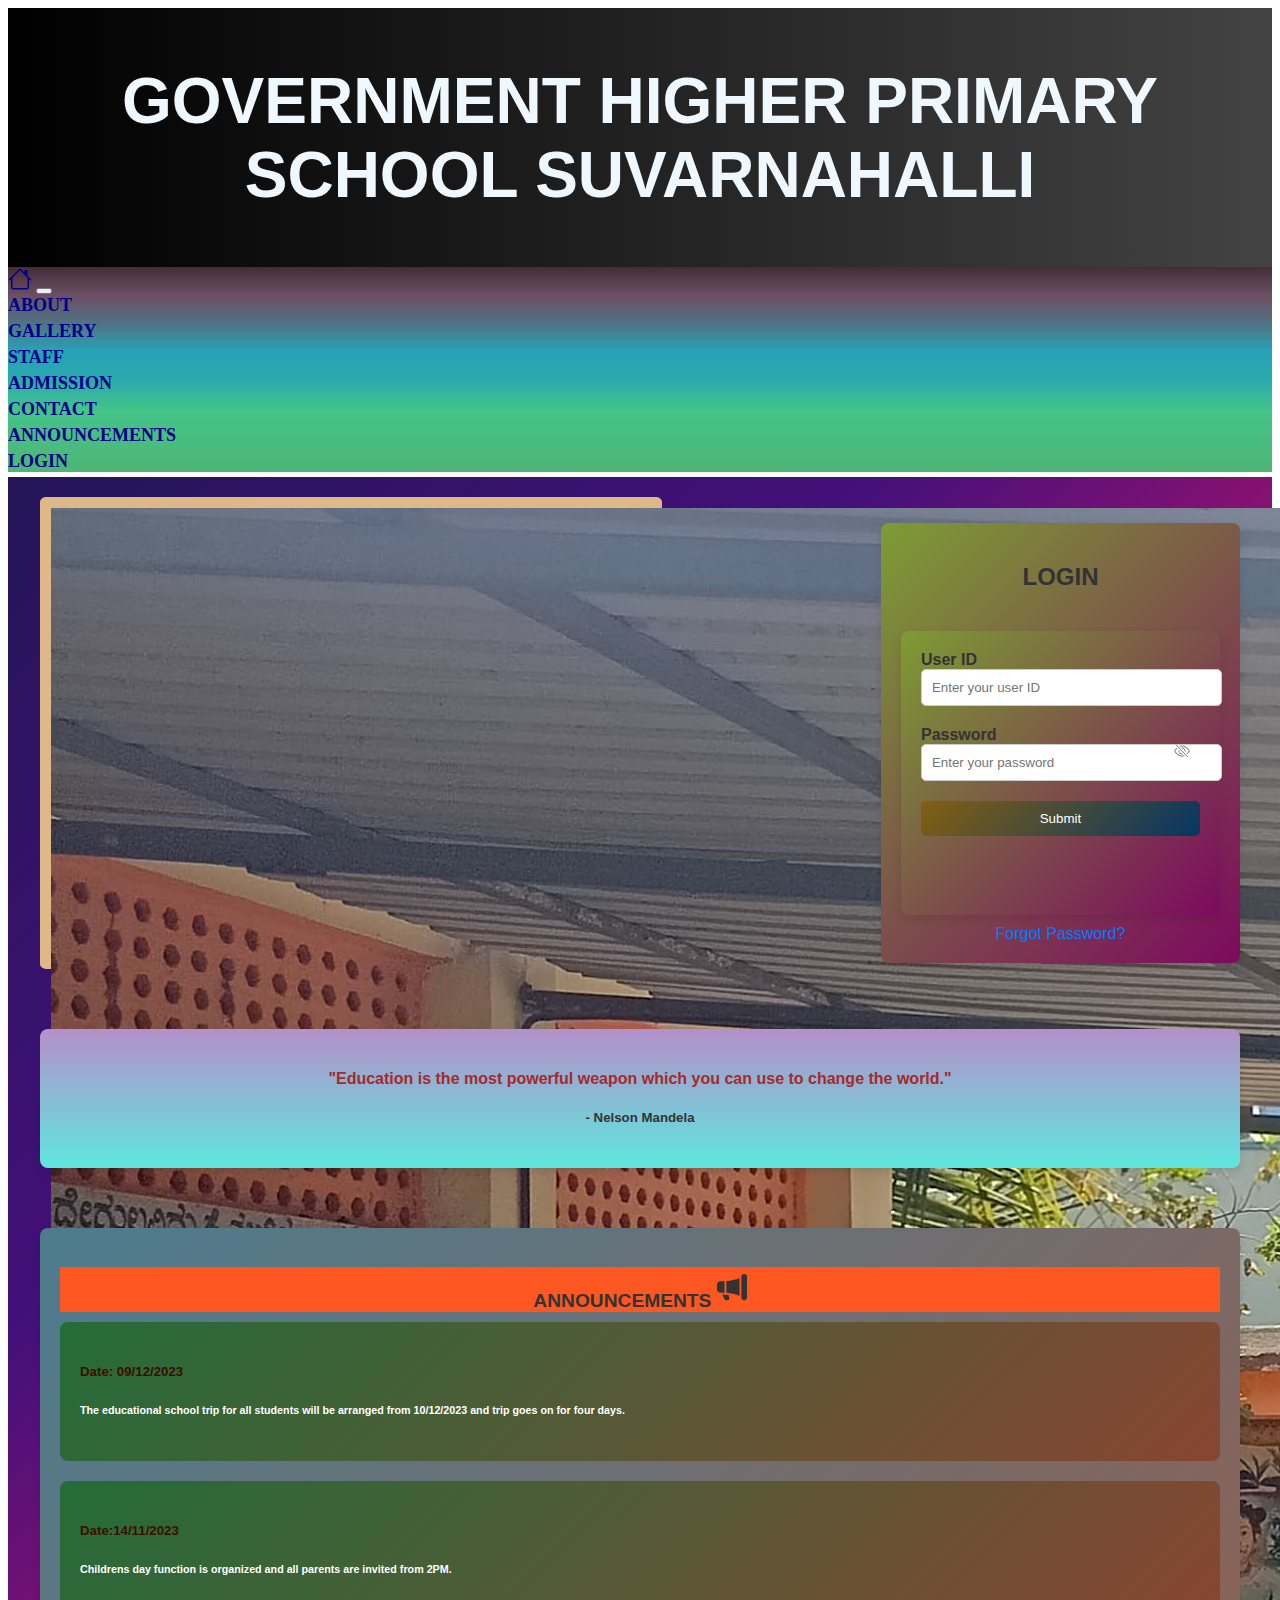
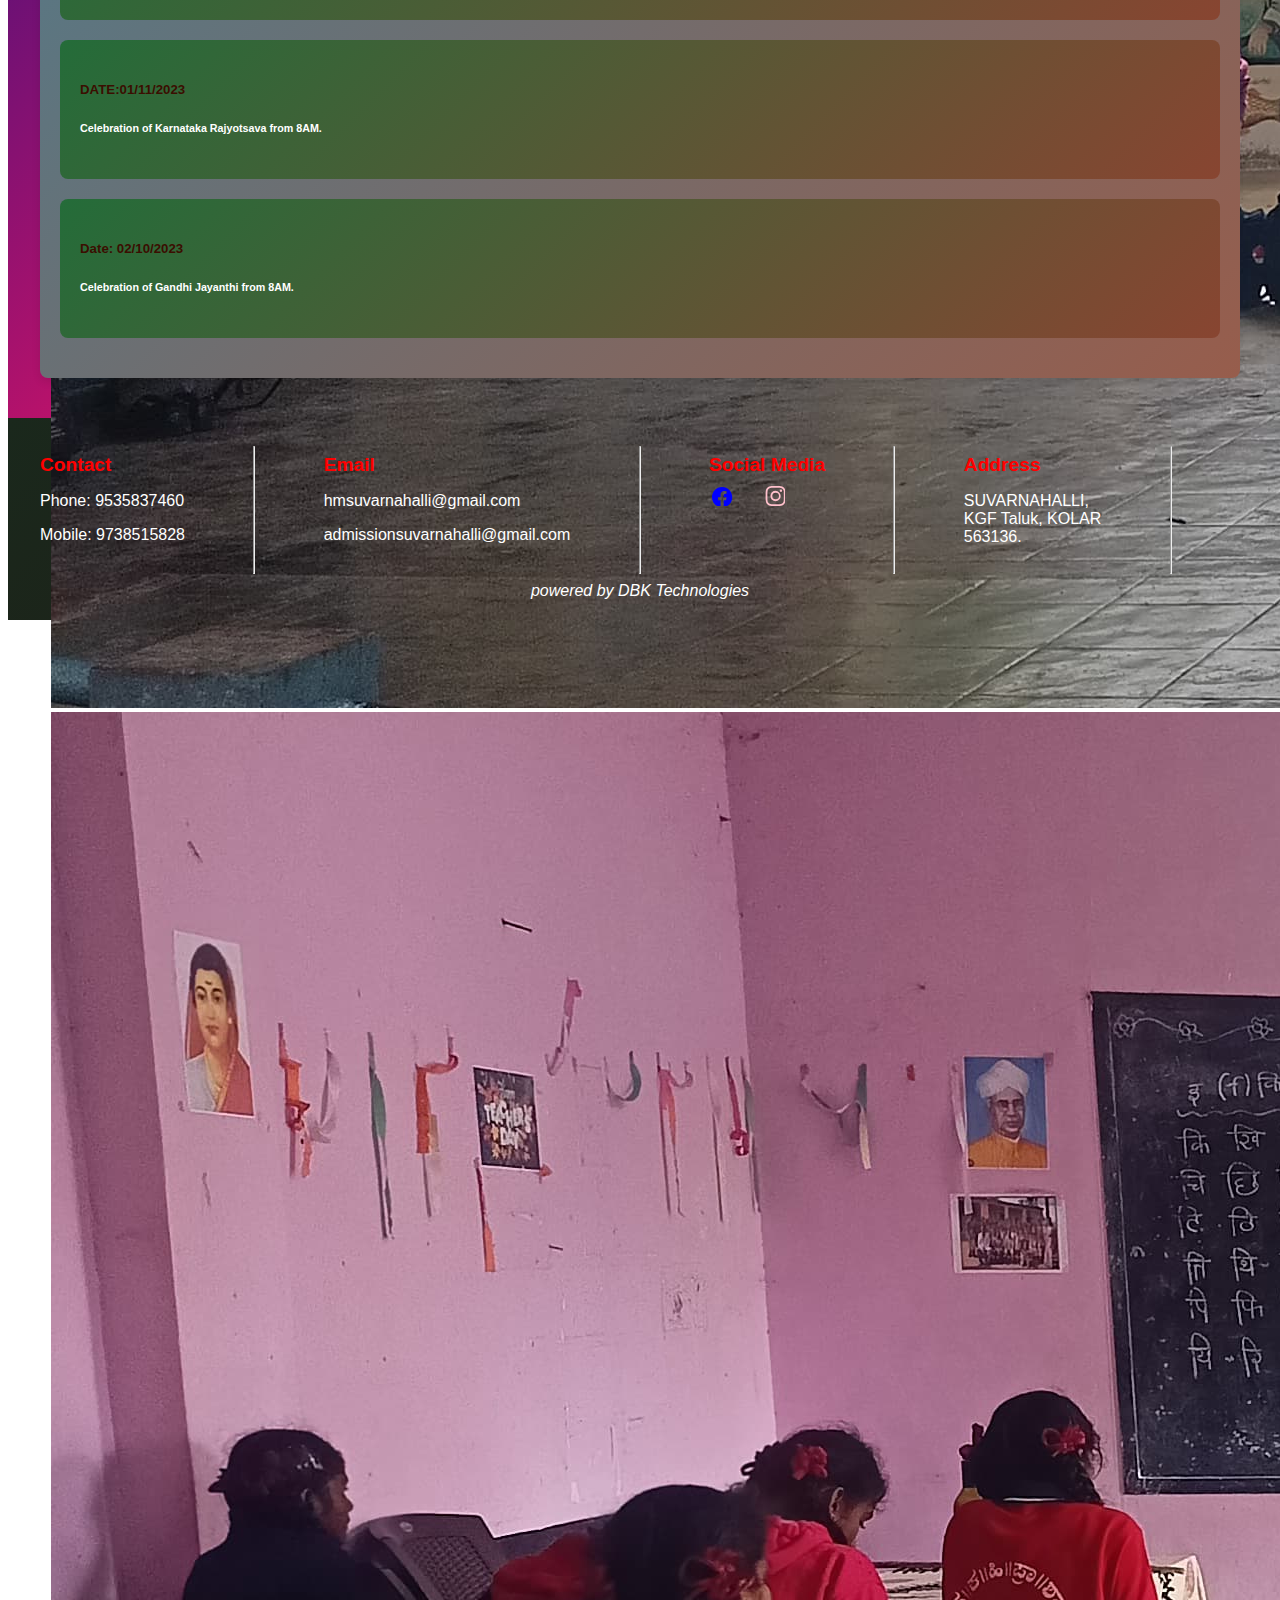
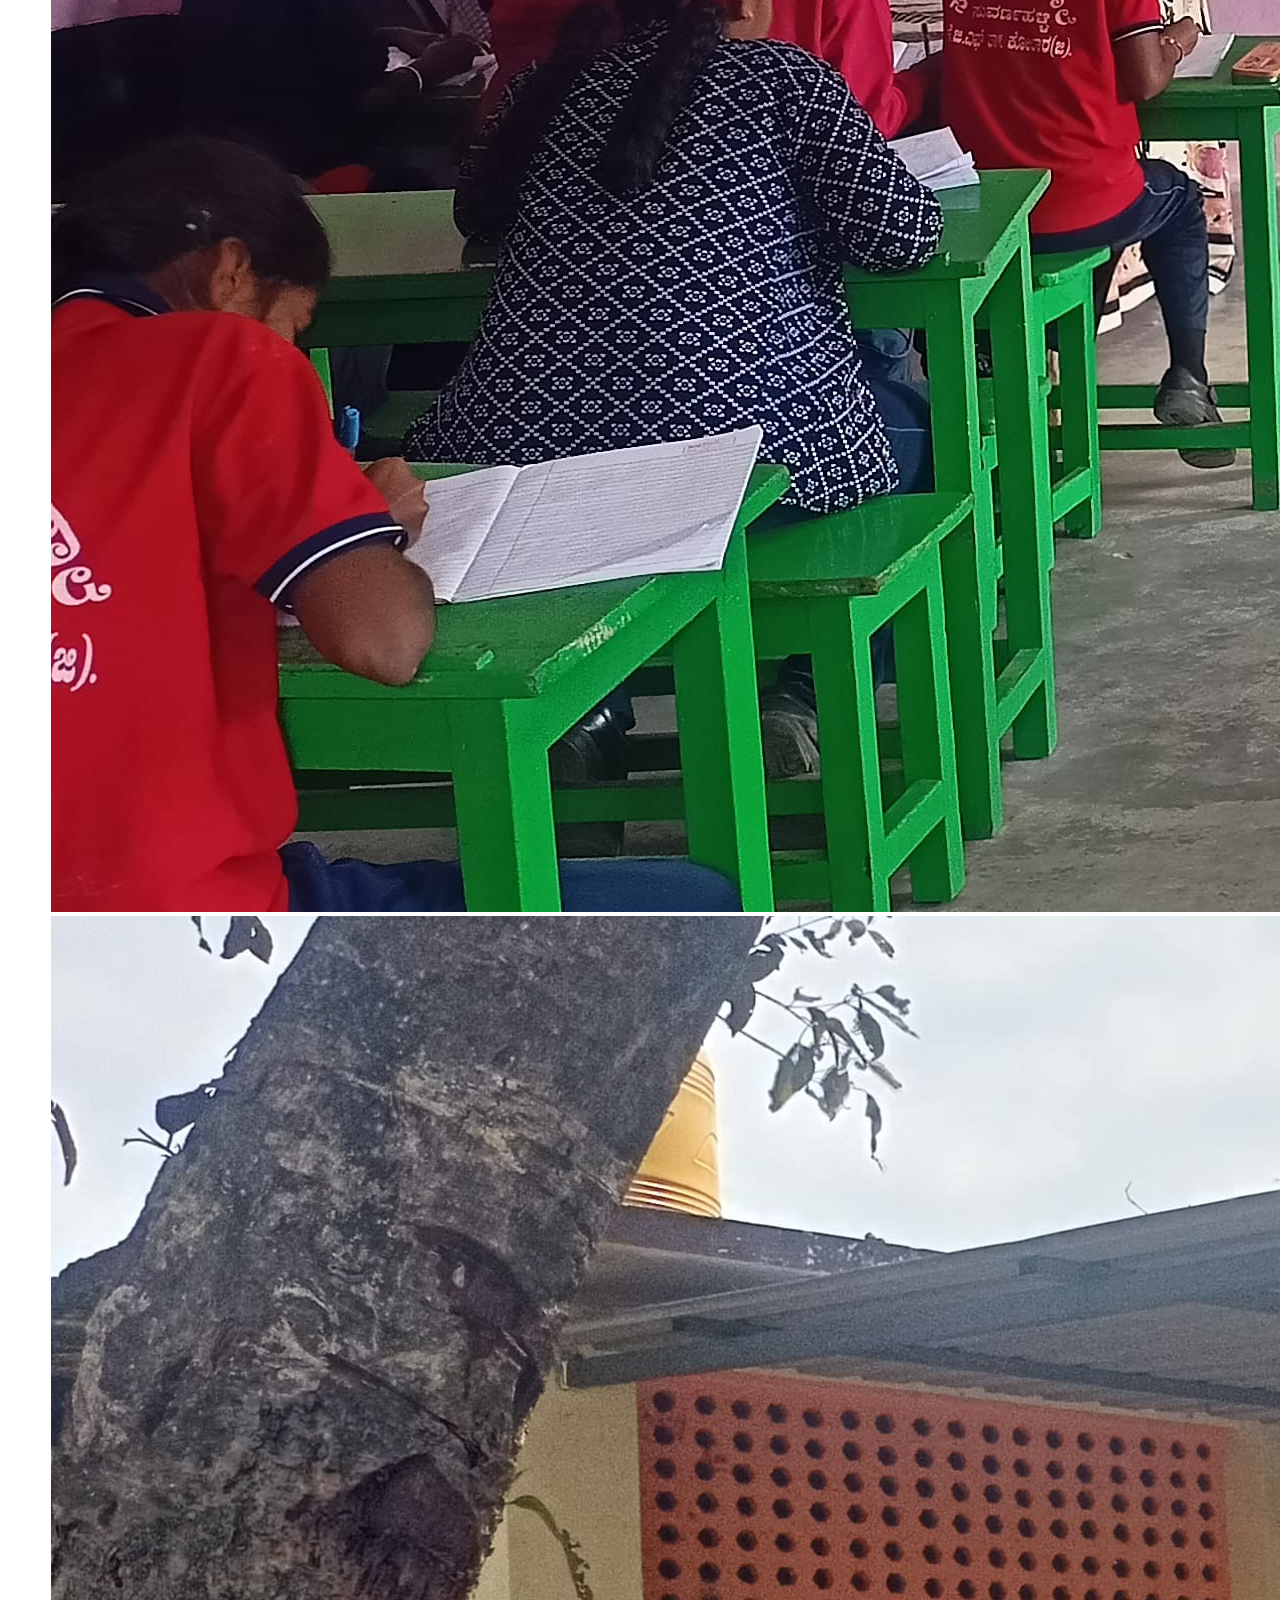
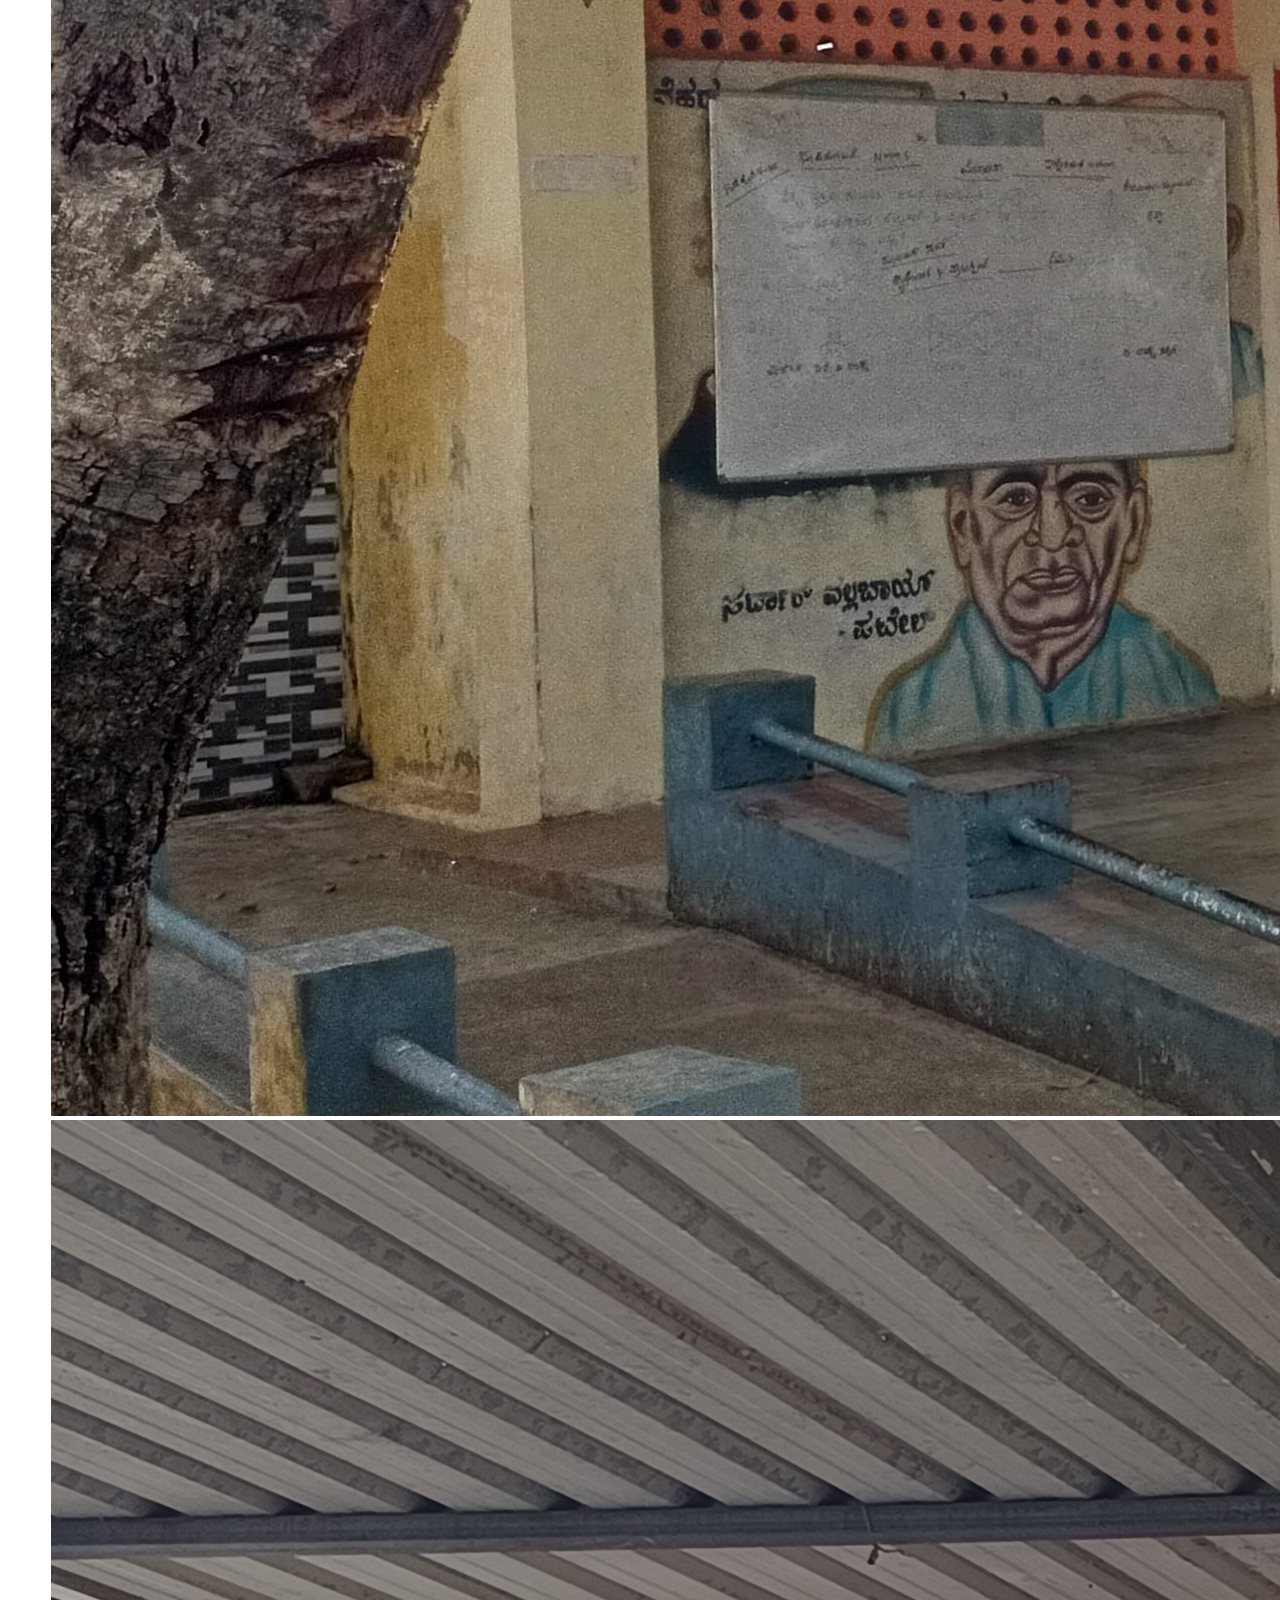
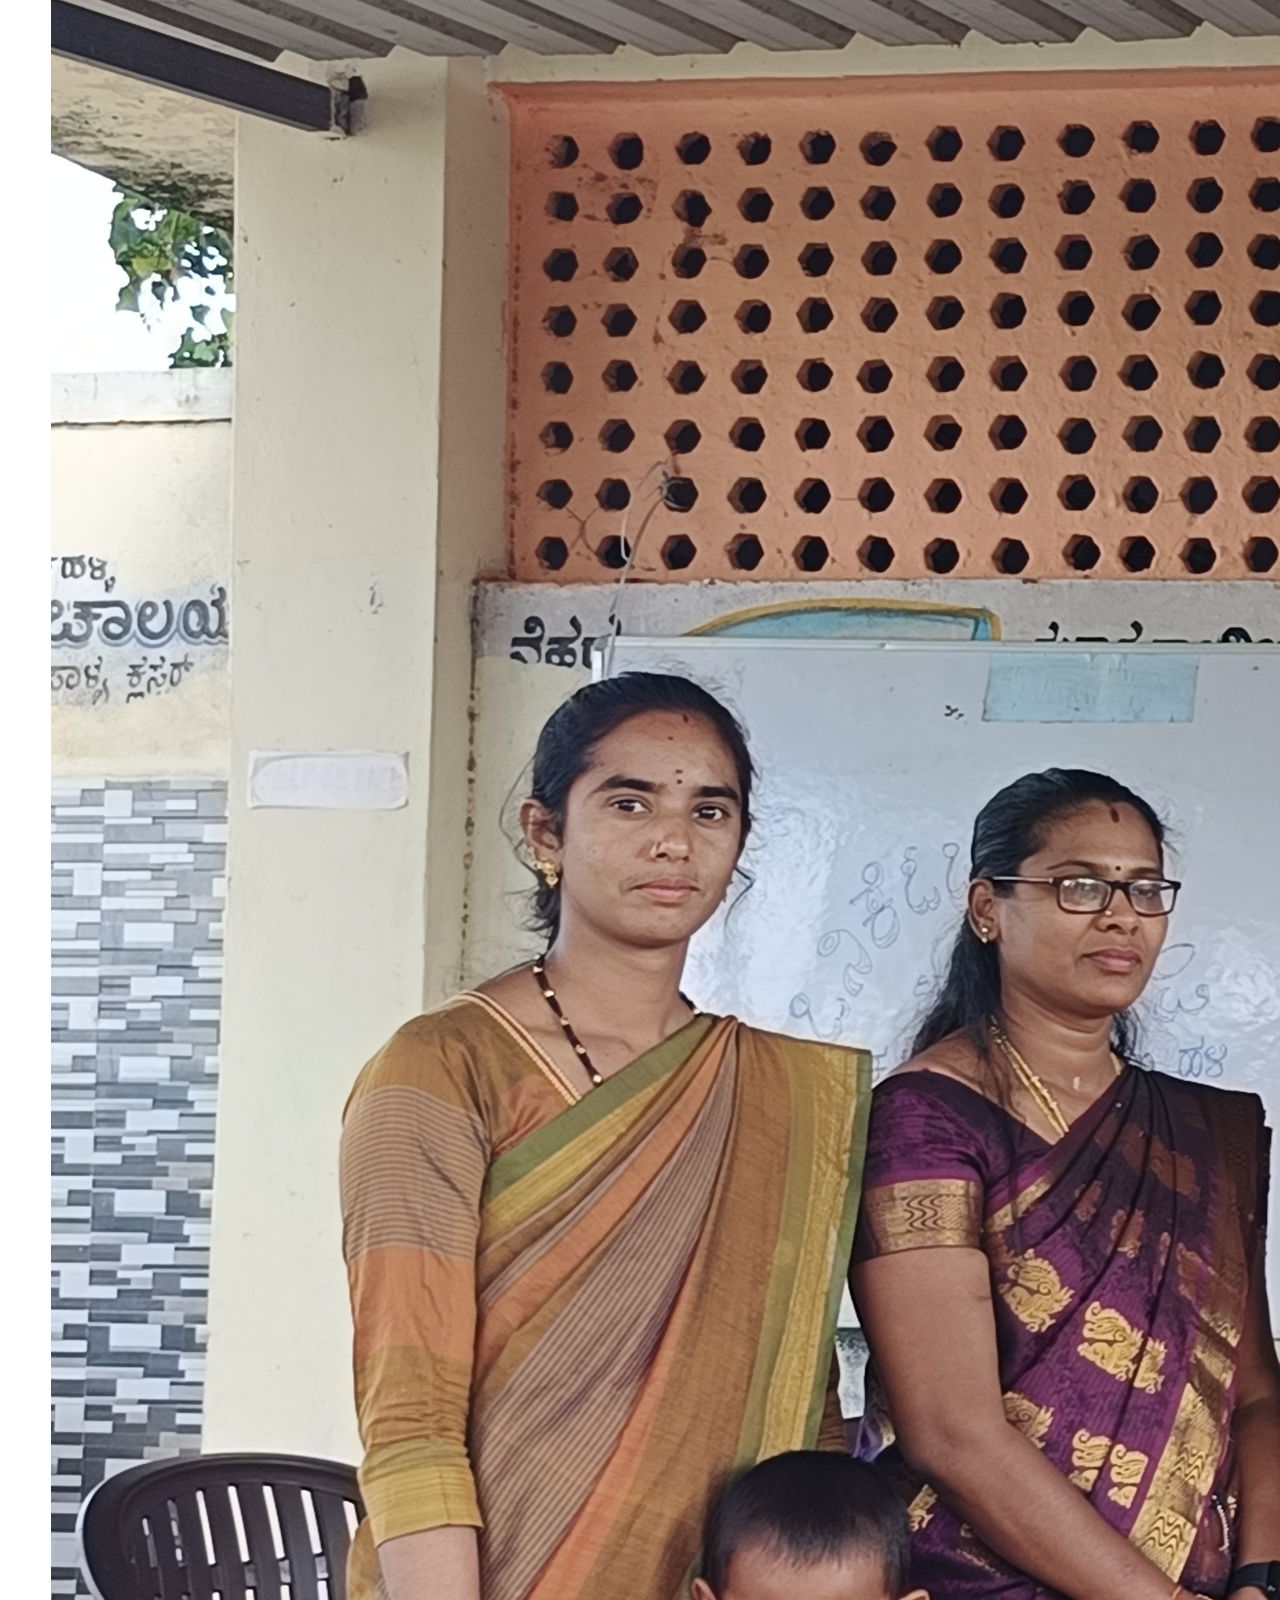
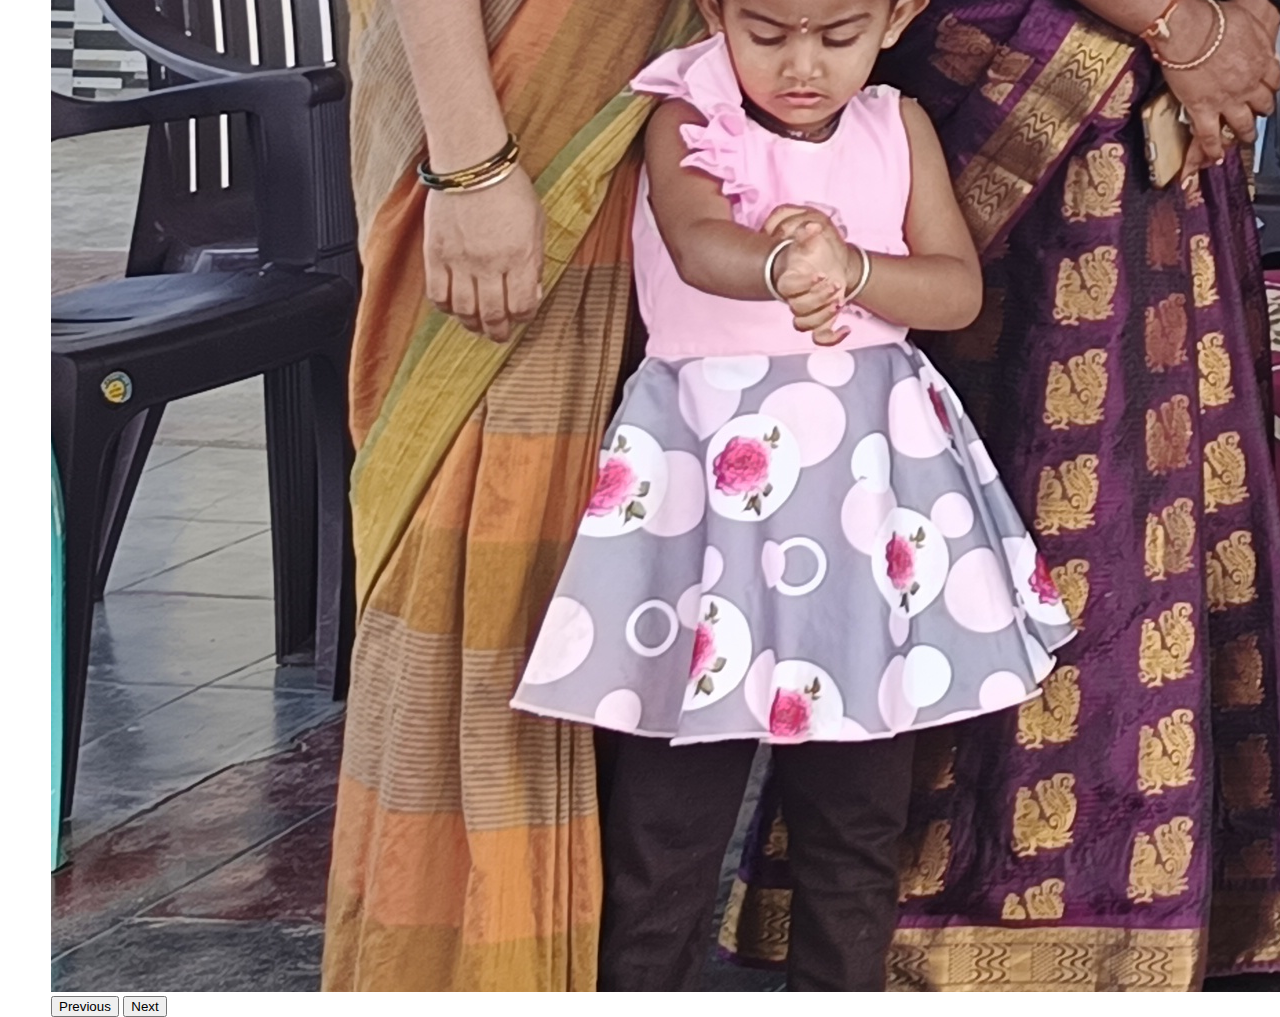
<file: index.html>
<!DOCTYPE html>
<html lang="en">
<head>
    <meta charset="UTF-8">
    <meta name="viewport" content="width=device-width, initial-scale=1.0">
    <title>SCHOOL__WEBSITE</title>
    <link href="https://cdn.jsdelivr.net/npm/bootstrap@5.3.2/dist/css/bootstrap.min.css" rel="stylesheet" integrity="sha384-T3c6CoIi6uLrA9TneNEoa7RxnatzjcDSCmG1MXxSR1GAsXEV/Dwwykc2MPK8M2HN" crossorigin="anonymous">
    <link rel="stylesheet" href="./style.css"/>
    <link href="https://cdn.jsdelivr.net/npm/bootstrap@5.3.2/dist/css/bootstrap.min.css" rel="stylesheet" integrity="sha384-T3c6CoIi6uLrA9TneNEoa7RxnatzjcDSCmG1MXxSR1GAsXEV/Dwwykc2MPK8M2HN" crossorigin="anonymous">
   
</head>

<style>

#lii{
  color:darkblue;
  font-size: large;
  font-weight:800;
 
}



    .header-image{
        border:11px solid burlywood ;
        padding-left: 0%;
        padding-right: 0%;
        padding-bottom: 0%;
        border-radius:1%;
        
    }

.container {
            max-width: 1200px;
            margin: 0 auto;
        }
        .xxx {
            font-family: 'Arial', sans-serif;
            margin: 0;
            padding: 0;
            box-sizing: border-box;
            background-image: linear-gradient(-225deg, #231557 0%, #44107A 29%, #FF1361 67%, #FFF800 100%);
            color: #333;
        }

        header, section, footer {
            width: 100%;
            box-sizing: border-box;
            padding: 20px;
        }

        .container {
            max-width: 1200px;
            margin: 0 auto;
        }

        .row {
            display: flex;
            flex-wrap: wrap;
            justify-content: space-between;
            align-items: center;
        }

        .header-image {
            max-width: 600px; /* Set the maximum width for the header image */
            margin-right: 20px; /* Add some space between image and login form */
            max-height: 450px;
            
        }

       

        .login-form {
            height: 400px; /* Set the height to match the header image height */
            background: linear-gradient(135deg, #0b4e1f, #cf3b0d);
            border-radius: 8px;
            padding: 20px;
            box-shadow: 0 4px 8px rgba(0, 0, 0, 0.1);
            max-width: 400px; /* Set the maximum width for the login form */
             /* Add scrollbar if content exceeds the height */
            margin-top: 20px;;
        }
        

        .quote-section, .announcement-section {
            flex: 1;
            background: linear-gradient(135deg, #4d7c8e, #975d4c);
            padding: 20px;
            border-radius: 8px;
            box-shadow: 0 4px 8px rgba(0, 0, 0, 0.1);
            margin-top: 20px; /* Add some space between sections */
        }

        .quote-section p {
            font-size: 1.2rem;
            color: #333;
        }

        .announcement-section .announcement {
            margin-bottom: 20px;
            padding: 20px;
            background: linear-gradient(135deg, #246c39, #884531);
            color: #fff;
            border-radius: 8px;
        }
        .announcement-section .announcement p {
            margin: 0;
            font-size: 0.9rem;
            color: #f8f8f8;
        }

        .social-media i {
            font-size: 20px;
            margin-right: 10px;
        }

        /* Styles for the login form */
        .login-container {
            width: 100%;
            padding: 20px;
            border-radius: 8px;
            background: linear-gradient(135deg, #0b4e1f, #cf3b0d);
            box-shadow: 0 4px 8px rgba(0, 0, 0, 0.1);
        }

        .login-container h2 {
            text-align: center;
            color: #333;
        }

        .login-form {
            background: linear-gradient(135deg, #7d9c34, #7c0a5e);
            display: flex;
            flex-direction: column;
        }

        .input-container {
            margin-bottom: 20px;
        }

        .input-container label {
            margin-bottom: 5px;
            font-weight: bold;
            color: #333;
        }

        .input-container input {
            width: 100%;
            padding: 10px;
            border: 1px solid #ccc;
            border-radius: 5px;
        }

        .password-container {
            position: relative;
        }

        .show-password {
            position: absolute;
            right: 10px;
            top: 50%;
            transform: translateY(-50%);
            cursor: pointer;
            color: #888;
        }

        .submit-btn {
            padding: 10px;
            border: none;
            border-radius: 5px;
            background: linear-gradient(135deg, #835f12, #053664);
            color: #fff;
            cursor: pointer;
            transition: background-color 0.3s;
        }

        .submit-btn:hover {
            background-color: #45a049;
        }

        .forgot-password {
            text-align: center;
            margin-top: 10px;
        }

        .forgot-password a {
            color: #007bff;
            text-decoration: none;
        }

        .forgot-password a:hover {
            text-decoration: underline;
        }
        #am{
            text-align: center;
            background-color:#FF5722;
            font-weight: bolder;
        }

</style>
<body>
  
    <div class="heading">
        <h1>GOVERNMENT HIGHER PRIMARY SCHOOL SUVARNAHALLI</h1>
    </div>
    
    <div class="sticky-top">
    <nav class="navbar navbar-expand-sm bg-body-tertiary"  >
        
        <div class="container-fluid" style="background-image: linear-gradient(to top, #4fb576 0%, #44c489 30%, #28a9ae 46%, #28a2b7 59%, #4c7788 71%, #6c4f63 86%, #432c39 100%);"  >
            
            <a class="navbar-brand"   href="#" ><i class="bi bi-house"></i><svg xmlns="http://www.w3.org/2000/svg" width="24" height="24" fill="darkblue" class="bi bi-house" viewBox="0 0 16 16">
              <path d="M8.707 1.5a1 1 0 0 0-1.414 0L.646 8.146a.5.5 0 0 0 .708.708L2 8.207V13.5A1.5 1.5 0 0 0 3.5 15h9a1.5 1.5 0 0 0 1.5-1.5V8.207l.646.647a.5.5 0 0 0 .708-.708L13 5.793V2.5a.5.5 0 0 0-.5-.5h-1a.5.5 0 0 0-.5.5v1.293zM13 7.207V13.5a.5.5 0 0 1-.5.5h-9a.5.5 0 0 1-.5-.5V7.207l5-5z"/>
            </svg></a> 
          <button class="navbar-toggler" type="button" data-bs-toggle="collapse" data-bs-target="#navbarNav" aria-controls="navbarNav" aria-expanded="false" aria-label="Toggle navigation">
            <span class="navbar-toggler-icon"></span>
          </button>
          <div class="collapse navbar-collapse" id="navbarNav" style="justify-content: space-evenly;" >
           <div class="lis"></div> <ul class="navbar-nav" style=" font-size:medium">
              
              <li id="lii" class="nav-item"  style="margin-right: 30px;">
                <a class="nav-link" href="./about.html">ABOUT</a>
              </li>
              <li  id="lii" class="nav-item"  style="margin-right: 30px;">
                <a class="nav-link" href="./gallery.html">GALLERY</a>
              </li>
              <li id="lii" class="nav-item"  style="margin-right: 30px;">
                <a class="nav-link" href="./staff.html">STAFF</a>
              </li>
              <li id="lii" class="nav-item"  style="margin-right: 30px;">
                <a class="nav-link" href="./admission.html" >ADMISSION</a>
              </li>
              <li id="lii" class="nav-item"  style="margin-right: 30px;">
                <a class="nav-link" href="#ftr">CONTACT</a>
              </li>
              <li id="lii" class="nav-item"  style="margin-right: 30px;">
                <a class="nav-link" href="#acs">ANNOUNCEMENTS</a>
              </li>
              <li id="lii" class="nav-item"  style="margin-right: 30px;">
                <a class="nav-link" href="#lgn">LOGIN</a>
              </li>
            </ul></div>
          </div>
        </div>
    
      </nav>
    </div>
    <div class="xxx">
        <header>
            <div class="container">
                <div class="row">
                    <div class="header-image">
                        <div id="carouselExampleAutoplaying" class="carousel slide" data-bs-ride="carousel">
                            <div  id= "ca" class="carousel-inner">
                              <div class="carousel-item active">
                                <img src="./images/Carousel_images/sl1.jpg" class="d-block w-100" alt="...">
                              </div>
                              <div class="carousel-item">
                                <img src="./images/Carousel_images/sl2.jpg" class="d-block w-100" alt="...">
                              </div>
                              <div class="carousel-item">
                                <img src="./images/Carousel_images/sl3.jpg" class="d-block w-100" alt="...">
                              </div>
                              <div class="carousel-item">
                                <img src="./images/Carousel_images/sl4.jpg" class="d-block w-100" alt="...">
                              </div>
                            </div>
                            <button class="carousel-control-prev" type="button" data-bs-target="#carouselExampleAutoplaying" data-bs-slide="prev">
                              <span class="carousel-control-prev-icon" aria-hidden="true"></span>
                              <span class="visually-hidden" >Previous</span>
                            </button>
                            <button class="carousel-control-next" type="button" data-bs-target="#carouselExampleAutoplaying" data-bs-slide="next">
                              <span class="carousel-control-next-icon" aria-hidden="true"></span>
                              <span class="visually-hidden">Next</span>
                            </button>
                          </div>
                    </div>
                    <div id="lgn" class="login-form">
                        <h2 style="text-align: center;">LOGIN</h2>
                        <form class="login-form">
                            <div class="input-container">
                                <label for="userID">User ID</label>
                                <input type="text" id="userID" name="userID" placeholder="Enter your user ID" required>
                            </div>
                            <div class="input-container password-container">
                                <label for="password">Password</label>
                                <input type="password" id="password" name="password" placeholder="Enter your password" required>
                            <div id="eye">    <span class="show-password" onclick="togglePassword()"><i class="bi bi-eye-slash"></i><svg xmlns="http://www.w3.org/2000/svg" width="16" height="16" fill="currentColor" class="bi bi-eye-slash" viewBox="0 0 16 16">
                                    <path d="M13.359 11.238C15.06 9.72 16 8 16 8s-3-5.5-8-5.5a7.028 7.028 0 0 0-2.79.588l.77.771A5.944 5.944 0 0 1 8 3.5c2.12 0 3.879 1.168 5.168 2.457A13.134 13.134 0 0 1 14.828 8c-.058.087-.122.183-.195.288-.335.48-.83 1.12-1.465 1.755-.165.165-.337.328-.517.486z"/>
                                    <path d="M11.297 9.176a3.5 3.5 0 0 0-4.474-4.474l.823.823a2.5 2.5 0 0 1 2.829 2.829zm-2.943 1.299.822.822a3.5 3.5 0 0 1-4.474-4.474l.823.823a2.5 2.5 0 0 0 2.829 2.829"/>
                                    <path d="M3.35 5.47c-.18.16-.353.322-.518.487A13.134 13.134 0 0 0 1.172 8l.195.288c.335.48.83 1.12 1.465 1.755C4.121 11.332 5.881 12.5 8 12.5c.716 0 1.39-.133 2.02-.36l.77.772A7.029 7.029 0 0 1 8 13.5C3 13.5 0 8 0 8s.939-1.721 2.641-3.238l.708.709zm10.296 8.884-12-12 .708-.708 12 12-.708.708"/>
                                  </svg></span></div>
                            </div>
                            <button type="submit" class="submit-btn">Submit</button>
                        </form>
                        <div class="forgot-password">
                            <a href="#">Forgot Password?</a>
                        </div>
                    </div>
                </div>
            </div>
        </header>
    
        <section>
            <div class="container">
                
                <div class="row">
                    <div class="quote-section" style="background-image: linear-gradient(to top, #5ee7df 0%, #b490ca 100%);">
                        
                        
                               <h4 style="text-align: center;"> "Education is the most powerful weapon which you can use to change the world."<br/>
                               </h4>
                            
                               <h5 style="text-align: center;"> - Nelson Mandela</h5>
                        
                    </div>
                </div>
            </div>
        </section>
    
        <section>
            <div  id="acs" class="container">
                <div class="row">
                    <div class="announcement-section">
                        <div id="am">
                            <h3 >ANNOUNCEMENTS  <svg xmlns="http://www.w3.org/2000/svg" width="30" height="40" fill="currentColor" class="bi bi-megaphone-fill" viewBox="0 0 16 16">
                                <path d="M13 2.5a1.5 1.5 0 0 1 3 0v11a1.5 1.5 0 0 1-3 0zm-1 .724c-2.067.95-4.539 1.481-7 1.656v6.237a25.222 25.222 0 0 1 1.088.085c2.053.204 4.038.668 5.912 1.56zm-8 7.841V4.934c-.68.027-1.399.043-2.008.053A2.02 2.02 0 0 0 0 7v2c0 1.106.896 1.996 1.994 2.009a68.14 68.14 0 0 1 .496.008 64 64 0 0 1 1.51.048zm1.39 1.081c.285.021.569.047.85.078l.253 1.69a1 1 0 0 1-.983 1.187h-.548a1 1 0 0 1-.916-.599l-1.314-2.48a65.81 65.81 0 0 1 1.692.064c.327.017.65.037.966.06z"/>
                              </svg> <i class="bi bi-megaphone-fill"></i></h3>
                        </div>
                        <div class="announcement">
                            <h5 style="color: #3b0e01;">Date: 09/12/2023</h5>
                            <h6>The educational school trip for all students will be arranged from 10/12/2023 and trip goes on for four days.</h6>
                        </div>
                        <div class="announcement">
                            <h5 style="color: #3b0e01;">Date:14/11/2023</h5>
                            <h6>Childrens day function is organized and all parents are invited from 2PM.</h6>
                        </div>
                        <div class="announcement">
                            <h5 style="color: #3b0e01;"> DATE:01/11/2023</h5>
                            <h6>Celebration of Karnataka Rajyotsava from 8AM.</h6>
                        </div>
                        <div class="announcement">
                            <h5 style="color: #3b0e01;">Date: 02/10/2023</h5>
                            <h6>Celebration of Gandhi Jayanthi from 8AM.</h6>
                        </div>
                    </div>
                </div>
            </div>
        </section>
        <div>
            <footer id="ftr" class="footerr">
                <div class="container">
                    <div class="footerr-content">
                        <div class="footerr-section">
                            <h2 style="color:red;">Contact </h2>
                            <p style="font-size:medium;">Phone: 9535837460</p>
                            <p style="font-size:medium;">Mobile: 9738515828</p>
                        </div><hr/>
                        <div class="footerr-section">
                            <h2 style="color:red;">Email </h2>
                            <p style="font-size:medium;">hmsuvarnahalli@gmail.com</p>
                            <p style="font-size:medium;">admissionsuvarnahalli@gmail.com</p>
                                
                            
                        </div><hr/>
                        <div class="footerr-section">
                            <h2 style="color:red;">Social Media</h2>
                            <a href="https://www.facebook.com/profile.php?id=100090233674229&mibextid=rS40aB7S9Ucbxw6v"><i class="bi bi-facebook"></i><svg xmlns="http://www.w3.org/2000/svg" width="25" height="19" fill="blue" class="bi bi-facebook" viewBox="0 0 15 15">
                                <path d="M16 8.049c0-4.446-3.582-8.05-8-8.05C3.58 0-.002 3.603-.002 8.05c0 4.017 2.926 7.347 6.75 7.951v-5.625h-2.03V8.05H6.75V6.275c0-2.017 1.195-3.131 3.022-3.131.876 0 1.791.157 1.791.157v1.98h-1.009c-.993 0-1.303.621-1.303 1.258v1.51h2.218l-.354 2.326H9.25V16c3.824-.604 6.75-3.934 6.75-7.951"/>
                              </svg></a>&nbsp&nbsp&nbsp&nbsp&nbsp&nbsp
                              <a href="https://instagram.com/ghpssuvarnahalli?igshid=OGQ5ZDc2ODk2ZA=="><i class="bi bi-instagram"></i><svg xmlns="http://www.w3.org/2000/svg" width="20" height="20" fill="pink" class="bi bi-instagram" viewBox="0 0 15 16">
                                <path d="M8 0C5.829 0 5.556.01 4.703.048 3.85.088 3.269.222 2.76.42a3.917 3.917 0 0 0-1.417.923A3.927 3.927 0 0 0 .42 2.76C.222 3.268.087 3.85.048 4.7.01 5.555 0 5.827 0 8.001c0 2.172.01 2.444.048 3.297.04.852.174 1.433.372 1.942.205.526.478.972.923 1.417.444.445.89.719 1.416.923.51.198 1.09.333 1.942.372C5.555 15.99 5.827 16 8 16s2.444-.01 3.298-.048c.851-.04 1.434-.174 1.943-.372a3.916 3.916 0 0 0 1.416-.923c.445-.445.718-.891.923-1.417.197-.509.332-1.09.372-1.942C15.99 10.445 16 10.173 16 8s-.01-2.445-.048-3.299c-.04-.851-.175-1.433-.372-1.941a3.926 3.926 0 0 0-.923-1.417A3.911 3.911 0 0 0 13.24.42c-.51-.198-1.092-.333-1.943-.372C10.443.01 10.172 0 7.998 0h.003zm-.717 1.442h.718c2.136 0 2.389.007 3.232.046.78.035 1.204.166 1.486.275.373.145.64.319.92.599.28.28.453.546.598.92.11.281.24.705.275 1.485.039.843.047 1.096.047 3.231s-.008 2.389-.047 3.232c-.035.78-.166 1.203-.275 1.485a2.47 2.47 0 0 1-.599.919c-.28.28-.546.453-.92.598-.28.11-.704.24-1.485.276-.843.038-1.096.047-3.232.047s-2.39-.009-3.233-.047c-.78-.036-1.203-.166-1.485-.276a2.478 2.478 0 0 1-.92-.598 2.48 2.48 0 0 1-.6-.92c-.109-.281-.24-.705-.275-1.485-.038-.843-.046-1.096-.046-3.233 0-2.136.008-2.388.046-3.231.036-.78.166-1.204.276-1.486.145-.373.319-.64.599-.92.28-.28.546-.453.92-.598.282-.11.705-.24 1.485-.276.738-.034 1.024-.044 2.515-.045v.002zm4.988 1.328a.96.96 0 1 0 0 1.92.96.96 0 0 0 0-1.92zm-4.27 1.122a4.109 4.109 0 1 0 0 8.217 4.109 4.109 0 0 0 0-8.217zm0 1.441a2.667 2.667 0 1 1 0 5.334 2.667 2.667 0 0 1 0-5.334"/>
                              </svg></a>
                        </div><hr/>
                        <div class="footerr-section">
                            <h2 style="color:red;">Address</h2>
                            <p style="font-size:medium;"> SUVARNAHALLI,<br>
                                KGF Taluk, KOLAR<br>
                                563136.</p>
                        </div><hr/>
                    </div><div style="font-style: italic;">powered by DBK Technologies</div>
                </div>
            </footer></div>
      
        







            <script src="./index.js" charset="UTF-8"/>
            <script src="https://cdn.jsdelivr.net/npm/bootstrap@5.3.2/dist/js/bootstrap.bundle.min.js" integrity="sha384-C6RzsynM9kWDrMNeT87bh95OGNyZPhcTNXj1NW7RuBCsyN/o0jlpcV8Qyq46cDfL" crossorigin="anonymous"></script>
            <script src="https://cdn.jsdelivr.net/npm/bootstrap@5.3.2/dist/js/bootstrap.bundle.min.js" integrity="sha384-C6RzsynM9kWDrMNeT87bh95OGNyZPhcTNXj1NW7RuBCsyN/o0jlpcV8Qyq46cDfL" crossorigin="anonymous"></script>  
          <script src="https://code.jquery.com/jquery-3.5.1.slim.min.js"></script>
          <script src="https://cdn.jsdelivr.net/npm/@popperjs/core@2.11.6/dist/umd/popper.min.js"></script>
          <script src="https://stackpath.bootstrapcdn.com/bootstrap/4.5.2/js/bootstrap.min.js"></script>
         <script> 

        function togglePassword() {
            var passwordField = document.getElementById("password");
            var showPasswordIcon = document.querySelector(".show-password");
           

            if (passwordField.type === "password") {
                passwordField.type = "text";
                showPasswordIcon.textContent = '👁️';
            } else {
                passwordField.type = "password";
                showPasswordIcon.textContent = '👁';
            }
        }
    </script>

    </body>
</html>
</file>
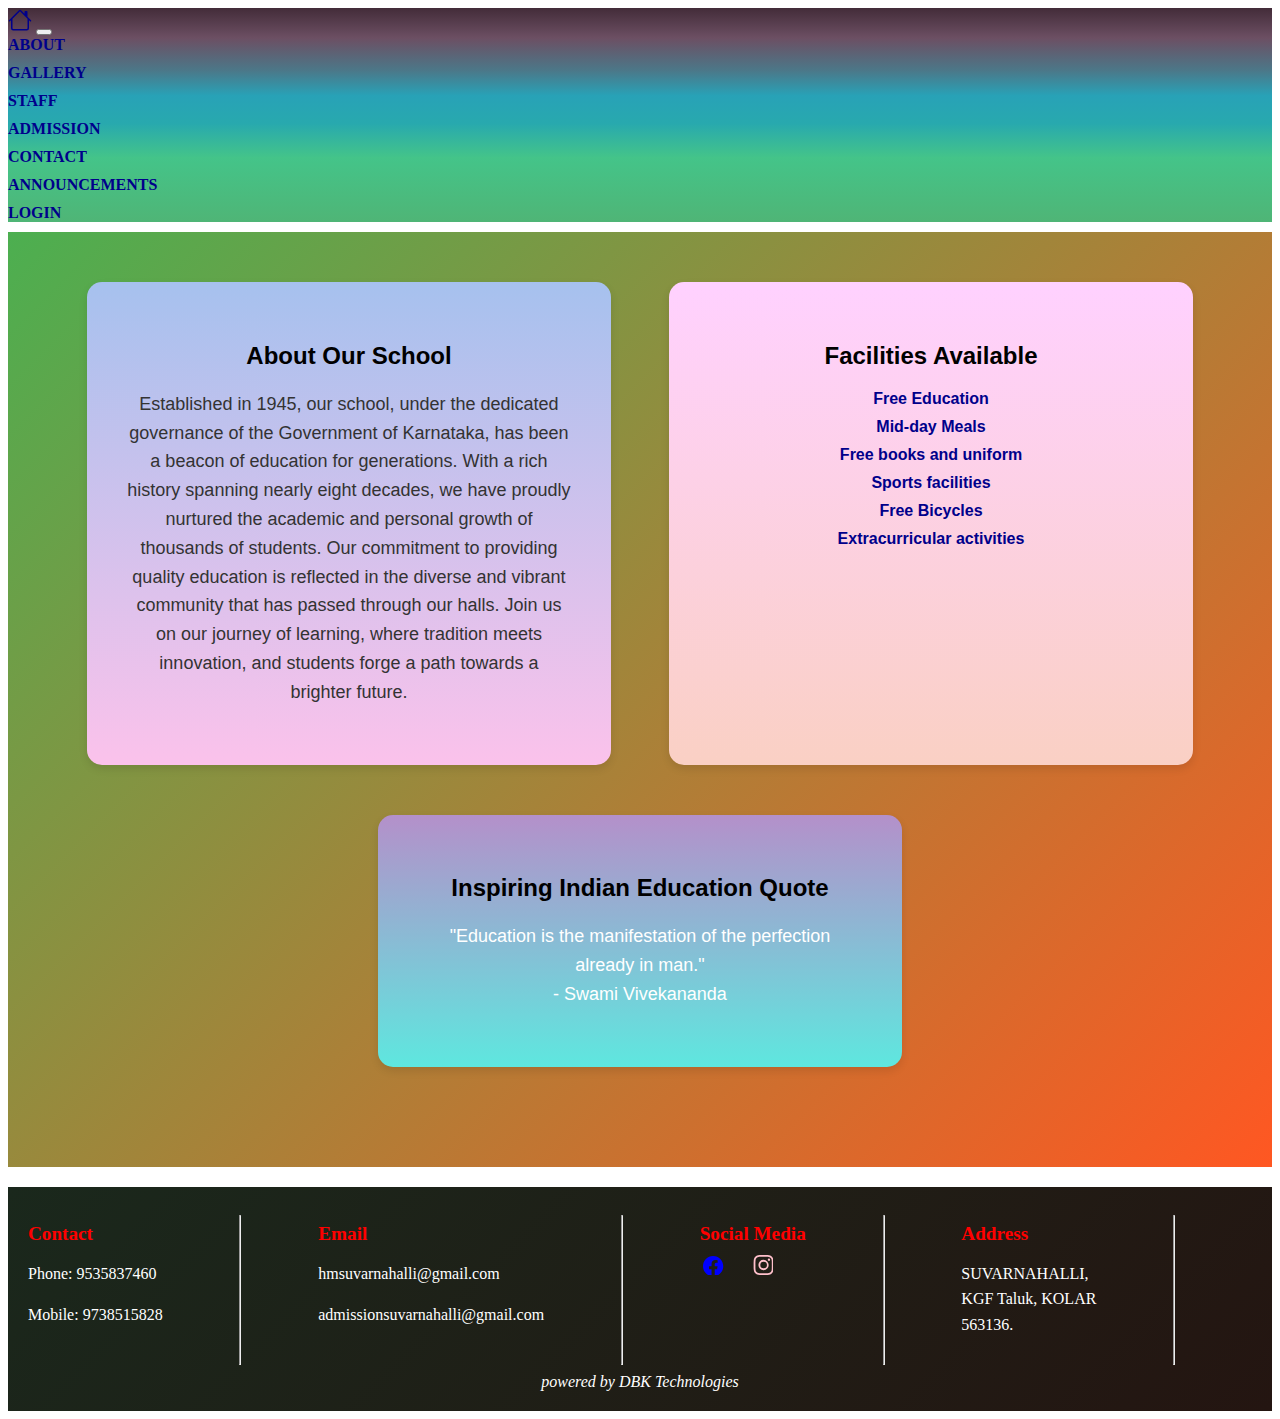
<file: about.html>
<!DOCTYPE html>
<html lang="en">
<head>
  <meta charset="UTF-8">
  <meta name="viewport" content="width=device-width, initial-scale=1.0">
  <title>ABOUT</title>
  <link href="https://cdn.jsdelivr.net/npm/bootstrap@5.3.2/dist/css/bootstrap.min.css" rel="stylesheet" integrity="sha384-T3c6CoIi6uLrA9TneNEoa7RxnatzjcDSCmG1MXxSR1GAsXEV/Dwwykc2MPK8M2HN" crossorigin="anonymous">
  <link rel="stylesheet" href="./style.css"/>
  <style>
    .xx {
        background: linear-gradient(135deg, #4CAF50, #FF5722);
      font-family: 'Arial', sans-serif;
      margin: 0;
      padding: 0;
      background-color: #f7f7f7;
      color: #333;
      display: flex;
      flex-direction: column;
      align-items: center;
    }

    main {
      display: flex;
      justify-content: space-around;
      flex-wrap: wrap;
      padding: 50px;
      box-sizing: border-box;
      width: 100%;
    }

    section {
      width: 45%;
      margin-bottom: 50px;
      padding: 40px;
      text-align: center;
      box-sizing: border-box;
      border-radius: 15px;
      box-shadow: 0 4px 8px rgba(0, 0, 0, 0.1);
      transition: transform 0.3s;
    }

    section:hover {
      transform: scale(1.05);
    }

    #school-section {
      background-color: #ecf0f1;
    }

    #facilities-section {
      background-color: #94564f;
      color: #fff;
    }

    #quote-section {
      background-color: #3498db;
      color: #fff;
    }

    h2 {
      color: black;
    }

    p {
      font-size: 18px;
      line-height: 1.6;
    }

    ul {
      list-style: none;
      padding: 0;
    }

    li {
      margin-bottom: 10px;
      font-size: 16px;
    }

    @media only screen and (max-width: 600px) {
      section {
        width: 100%;
      }
    }
  </style>
</head>
<body>

    <div class="sticky-top">
        <nav class="navbar navbar-expand-sm bg-body-tertiary"  >
            
            <div class="container-fluid" style="background-image: linear-gradient(to top, #4fb576 0%, #44c489 30%, #28a9ae 46%, #28a2b7 59%, #4c7788 71%, #6c4f63 86%, #432c39 100%);"  >
                
                <a class="navbar-brand"   href="./index.html" ><i class="bi bi-house"></i><svg xmlns="http://www.w3.org/2000/svg" width="24" height="24" fill="darkblue" class="bi bi-house" viewBox="0 0 16 16">
                  <path d="M8.707 1.5a1 1 0 0 0-1.414 0L.646 8.146a.5.5 0 0 0 .708.708L2 8.207V13.5A1.5 1.5 0 0 0 3.5 15h9a1.5 1.5 0 0 0 1.5-1.5V8.207l.646.647a.5.5 0 0 0 .708-.708L13 5.793V2.5a.5.5 0 0 0-.5-.5h-1a.5.5 0 0 0-.5.5v1.293zM13 7.207V13.5a.5.5 0 0 1-.5.5h-9a.5.5 0 0 1-.5-.5V7.207l5-5z"/>
                </svg></a> 
              <button class="navbar-toggler" type="button" data-bs-toggle="collapse" data-bs-target="#navbarNav" aria-controls="navbarNav" aria-expanded="false" aria-label="Toggle navigation">
                <span class="navbar-toggler-icon"></span>
              </button>
              <div class="collapse navbar-collapse" id="navbarNav" style="justify-content: space-evenly;" >
                <ul class="navbar-nav" style=" font-size:medium">
                  
                  <li class="nav-item"  style="margin-right: 30px;">
                    <a class="nav-link" href="./about.html">ABOUT</a>
                  </li>
                  <li class="nav-item"  style="margin-right: 30px;">
                    <a class="nav-link" href="./gallery.html">GALLERY</a>
                  </li>
                  <li class="nav-item"  style="margin-right: 30px;">
                    <a class="nav-link" href="./staff.html">STAFF</a>
                  </li>
                  <li class="nav-item"  style="margin-right: 30px;">
                    <a class="nav-link" href="./admission.html">ADMISSION</a>
                  </li>
                  <li class="nav-item"  style="margin-right: 30px;">
                    <a class="nav-link" href="#ftr">CONTACT</a>
                  </li>
                  <li class="nav-item"  style="margin-right: 30px;">
                    <a class="nav-link" href="index.html#acs">ANNOUNCEMENTS</a>
                  </li>
                  <li class="nav-item"  style="margin-right: 30px;">
                    <a class="nav-link" href="index.html#lgn">LOGIN</a>
                  </li>
                </ul>
              </div>
            </div>
        
          </nav></div>

<div class="xx">
  <main>
    <section id="school-section" style= "background-image: linear-gradient(to top, #fbc2eb 0%, #a6c1ee 100%);">
      <h2>About Our School</h2>
      <p>
        Established in 1945, our school, under the dedicated governance of the Government of Karnataka, has been a beacon of education for generations. With a rich history spanning nearly eight decades, we have proudly nurtured the academic and personal growth of thousands of students. Our commitment to providing quality education is reflected in the diverse and vibrant community that has passed through our halls. Join us on our journey of learning, where tradition meets innovation, and students forge a path towards a brighter future.</p>
    </section>

    <section id="facilities-section" style="background-image: linear-gradient(to top, #fad0c4 0%, #ffd1ff 100%);">
      <h2>Facilities Available</h2>
      <ul>
        <li>Free Education</li>
        <li>Mid-day Meals</li>
        <li>Free books and uniform</li>
        <li>Sports facilities</li>
        <li>Free Bicycles</li>
        <li>Extracurricular activities</li>
      </ul>
    </section>

    <section id="quote-section" style="background-image: linear-gradient(to top, #5ee7df 0%, #b490ca 100%);">
      <h2>Inspiring Indian Education Quote</h2>
      <p>"Education is the manifestation of the perfection already in man." <br/>- Swami Vivekananda</p>
    </section>
  </main>
</div>
<div>
  <footer id="ftr" class="footerr">
      <div class="container">
          <div class="footerr-content">
              <div class="footerr-section">
                  <h2 style="color:red;">Contact </h2>
                  <p style="font-size:medium;">Phone: 9535837460</p>
                  <p style="font-size:medium;">Mobile: 9738515828</p>
              </div><hr/>
              <div class="footerr-section">
                  <h2 style="color:red;">Email </h2>
                  <p style="font-size:medium;">hmsuvarnahalli@gmail.com</p>
                  <p style="font-size:medium;">admissionsuvarnahalli@gmail.com</p>
                      
                  
              </div><hr/>
              <div class="footerr-section">
                  <h2 style="color:red;">Social Media</h2>
                  <a href="https://www.facebook.com/profile.php?id=100090233674229&mibextid=rS40aB7S9Ucbxw6v"><i class="bi bi-facebook"></i><svg xmlns="http://www.w3.org/2000/svg" width="25" height="19" fill="blue" class="bi bi-facebook" viewBox="0 0 15 15">
                      <path d="M16 8.049c0-4.446-3.582-8.05-8-8.05C3.58 0-.002 3.603-.002 8.05c0 4.017 2.926 7.347 6.75 7.951v-5.625h-2.03V8.05H6.75V6.275c0-2.017 1.195-3.131 3.022-3.131.876 0 1.791.157 1.791.157v1.98h-1.009c-.993 0-1.303.621-1.303 1.258v1.51h2.218l-.354 2.326H9.25V16c3.824-.604 6.75-3.934 6.75-7.951"/>
                    </svg></a>&nbsp&nbsp&nbsp&nbsp&nbsp&nbsp
                    <a href="https://instagram.com/ghpssuvarnahalli?igshid=OGQ5ZDc2ODk2ZA=="><i class="bi bi-instagram"></i><svg xmlns="http://www.w3.org/2000/svg" width="20" height="20" fill="pink" class="bi bi-instagram" viewBox="0 0 15 16">
                      <path d="M8 0C5.829 0 5.556.01 4.703.048 3.85.088 3.269.222 2.76.42a3.917 3.917 0 0 0-1.417.923A3.927 3.927 0 0 0 .42 2.76C.222 3.268.087 3.85.048 4.7.01 5.555 0 5.827 0 8.001c0 2.172.01 2.444.048 3.297.04.852.174 1.433.372 1.942.205.526.478.972.923 1.417.444.445.89.719 1.416.923.51.198 1.09.333 1.942.372C5.555 15.99 5.827 16 8 16s2.444-.01 3.298-.048c.851-.04 1.434-.174 1.943-.372a3.916 3.916 0 0 0 1.416-.923c.445-.445.718-.891.923-1.417.197-.509.332-1.09.372-1.942C15.99 10.445 16 10.173 16 8s-.01-2.445-.048-3.299c-.04-.851-.175-1.433-.372-1.941a3.926 3.926 0 0 0-.923-1.417A3.911 3.911 0 0 0 13.24.42c-.51-.198-1.092-.333-1.943-.372C10.443.01 10.172 0 7.998 0h.003zm-.717 1.442h.718c2.136 0 2.389.007 3.232.046.78.035 1.204.166 1.486.275.373.145.64.319.92.599.28.28.453.546.598.92.11.281.24.705.275 1.485.039.843.047 1.096.047 3.231s-.008 2.389-.047 3.232c-.035.78-.166 1.203-.275 1.485a2.47 2.47 0 0 1-.599.919c-.28.28-.546.453-.92.598-.28.11-.704.24-1.485.276-.843.038-1.096.047-3.232.047s-2.39-.009-3.233-.047c-.78-.036-1.203-.166-1.485-.276a2.478 2.478 0 0 1-.92-.598 2.48 2.48 0 0 1-.6-.92c-.109-.281-.24-.705-.275-1.485-.038-.843-.046-1.096-.046-3.233 0-2.136.008-2.388.046-3.231.036-.78.166-1.204.276-1.486.145-.373.319-.64.599-.92.28-.28.546-.453.92-.598.282-.11.705-.24 1.485-.276.738-.034 1.024-.044 2.515-.045v.002zm4.988 1.328a.96.96 0 1 0 0 1.92.96.96 0 0 0 0-1.92zm-4.27 1.122a4.109 4.109 0 1 0 0 8.217 4.109 4.109 0 0 0 0-8.217zm0 1.441a2.667 2.667 0 1 1 0 5.334 2.667 2.667 0 0 1 0-5.334"/>
                    </svg></a>
              </div><hr/>
              <div class="footerr-section">
                  <h2 style="color:red;">Address</h2>
                  <p style="font-size:medium;"> SUVARNAHALLI,<br>
                      KGF Taluk, KOLAR<br>
                      563136.</p>
              </div><hr/>
          </div><div style="font-style: italic;">powered by DBK Technologies</div>
      </div>
  </footer></div>

</div>
<script src="index.js" charset="UTF-8"></script>
    <script src="https://cdn.jsdelivr.net/npm/bootstrap@5.3.2/dist/js/bootstrap.bundle.min.js" integrity="sha384-C6RzsynM9kWDrMNeT87bh95OGNyZPhcTNXj1NW7RuBCsyN/o0jlpcV8Qyq46cDfL" crossorigin="anonymous"></script>

</body>
</html>
</file>
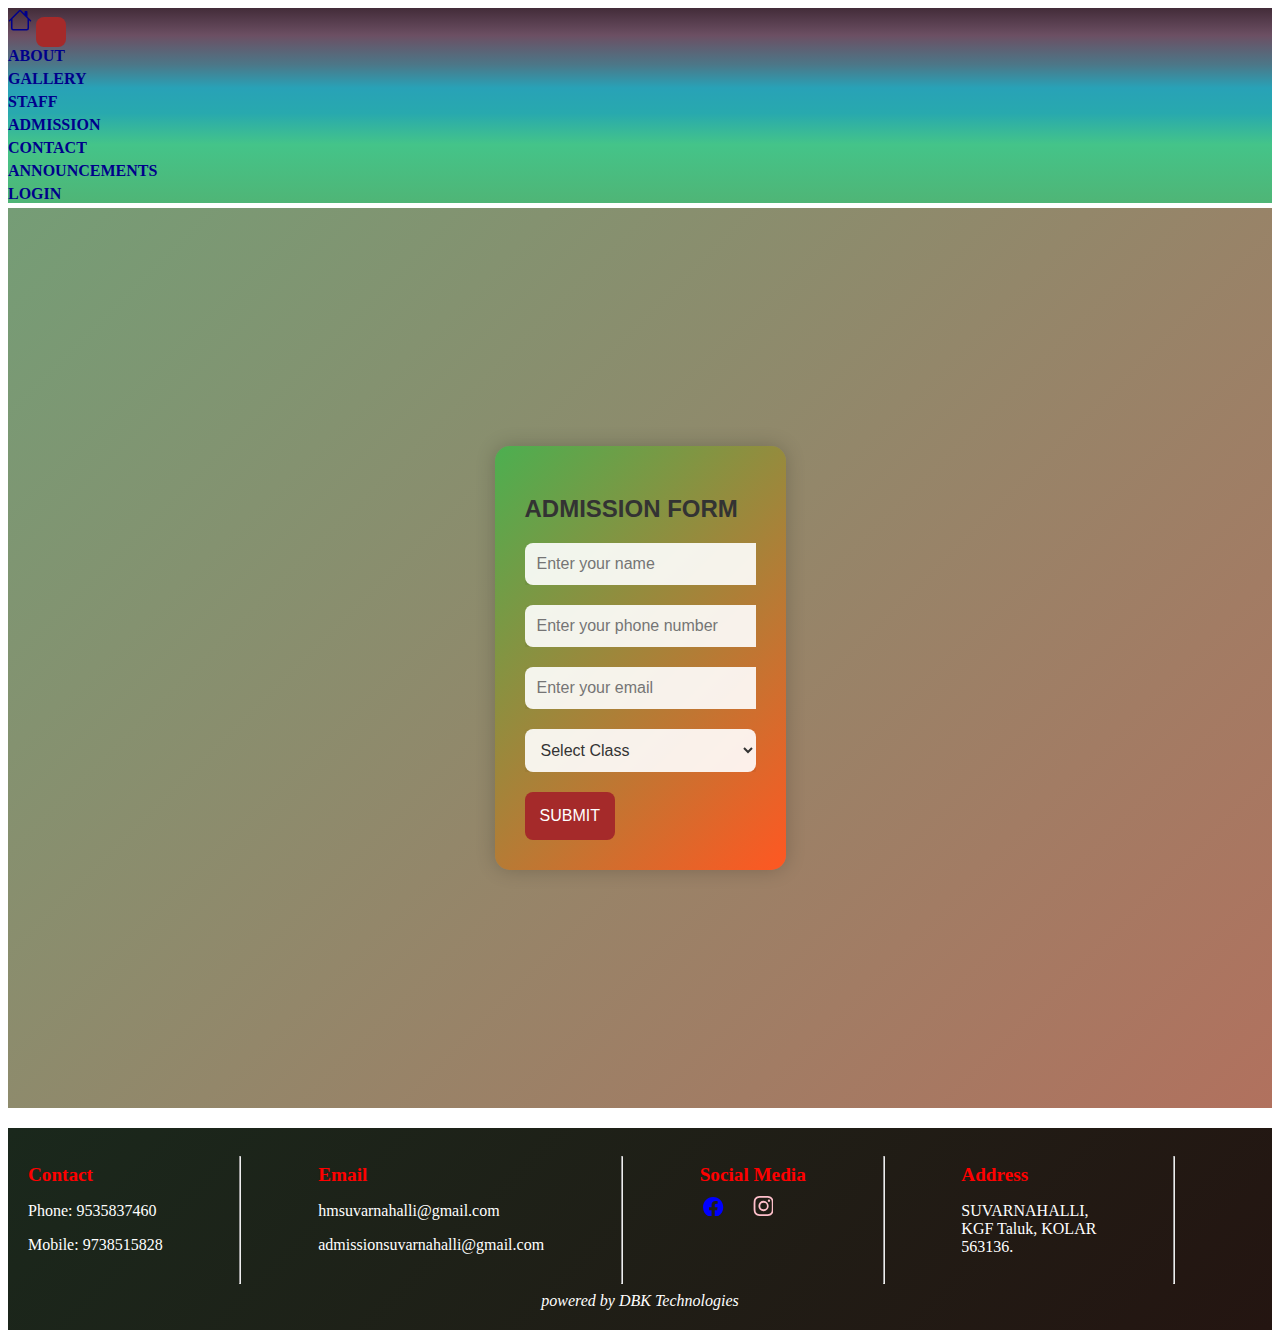
<file: admission.html>
<!DOCTYPE html>
<html lang="en">
<head>
  <meta charset="UTF-8">
  <meta name="viewport" content="width=device-width, initial-scale=1.0">
  <title>Admission Form</title>
  <link href="https://cdn.jsdelivr.net/npm/bootstrap@5.3.2/dist/css/bootstrap.min.css" rel="stylesheet" integrity="sha384-T3c6CoIi6uLrA9TneNEoa7RxnatzjcDSCmG1MXxSR1GAsXEV/Dwwykc2MPK8M2HN" crossorigin="anonymous">
    <link rel="stylesheet" href="./style.css"/>
</head>
<body>
    <style>

.zzz{
  margin: 0;
  padding: 0;
  font-family: 'Arial', sans-serif;
  background: linear-gradient(135deg, #759d76, #b1715e);
  display: flex;
  align-items: center;
  justify-content: center;
  height: 100vh;
}

.form-container {
    background: linear-gradient(135deg, #4CAF50, #FF5722);
  border-radius: 15px;
  box-shadow: 0 0 20px rgba(0, 0, 0, 0.2);
  overflow: hidden;
  position: relative;
  z-index: 1;
  display: flex;
  flex-direction: column;
  align-items: center;
  padding: 30px;
  max-width: 400px;
}

h2 {
  color: #333;
  margin-bottom: 20px;
}

.input-group {
  position: relative;
  margin-bottom: 20px;
  overflow: hidden;
}

input,
select {
  width: 100%;
  padding: 12px;
  border: none;
  border-radius: 8px;
  outline: none;
  font-size: 16px;
  background: rgba(255, 255, 255, 0.9);
  transition: background 0.3s;
  color: #333;
  box-shadow: 0 4px 8px rgba(0, 0, 0, 0.1);
}

label {
  position: absolute;
  top: 15px;
  left: 15px;
  color: #555;
  font-size: 16px;
  pointer-events: none;
  transition: 0.3s;
}

input:focus,
select:focus {
  background: rgba(255, 255, 255, 1);
}

input:focus + label,
select:focus + label {
  top: 8px;
  font-size: 12px;
  color: #FF5722;
}

button {
  background-color: brown;
  color: #fff;
  padding: 15px;
  border: none;
  border-radius: 8px;
  cursor: pointer;
  font-size: 16px;
  transition: background-color 0.3s;
}

button:hover {
  background-color: #45a049;
}

#contact-message {
  display: none;
  color: #333;
}

#admission-form-submitted #contact-message {
  display: block;
}

#admission-form-submitted #admission-form-fields {
  display: none;
}



    </style>

<div class="sticky-top">
    <nav class="navbar navbar-expand-sm bg-body-tertiary"  >
        
        <div class="container-fluid" style="background-image: linear-gradient(to top, #4fb576 0%, #44c489 30%, #28a9ae 46%, #28a2b7 59%, #4c7788 71%, #6c4f63 86%, #432c39 100%);"  >
            
            <a class="navbar-brand"   href="./index.html" ><i class="bi bi-house"></i><svg xmlns="http://www.w3.org/2000/svg" width="24" height="24" fill="darkblue" class="bi bi-house" viewBox="0 0 16 16">
              <path d="M8.707 1.5a1 1 0 0 0-1.414 0L.646 8.146a.5.5 0 0 0 .708.708L2 8.207V13.5A1.5 1.5 0 0 0 3.5 15h9a1.5 1.5 0 0 0 1.5-1.5V8.207l.646.647a.5.5 0 0 0 .708-.708L13 5.793V2.5a.5.5 0 0 0-.5-.5h-1a.5.5 0 0 0-.5.5v1.293zM13 7.207V13.5a.5.5 0 0 1-.5.5h-9a.5.5 0 0 1-.5-.5V7.207l5-5z"/>
            </svg></a> 
          <button class="navbar-toggler" type="button" data-bs-toggle="collapse" data-bs-target="#navbarNav" aria-controls="navbarNav" aria-expanded="false" aria-label="Toggle navigation">
            <span class="navbar-toggler-icon"></span>
          </button>
          <div class="collapse navbar-collapse" id="navbarNav" style="justify-content: space-evenly;" >
            <ul class="navbar-nav" style=" font-size:medium">
              
              <li class="nav-item"  style="margin-right: 30px;">
                <a class="nav-link" href="./about.html">ABOUT</a>
              </li>
              <li class="nav-item"  style="margin-right: 30px;">
                <a class="nav-link" href="./gallery.html">GALLERY</a>
              </li>
              <li class="nav-item"  style="margin-right: 30px;">
                <a class="nav-link" href="./staff.html">STAFF</a>
              </li>
              <li class="nav-item"  style="margin-right: 30px;">
                <a class="nav-link" href="./admission.html">ADMISSION</a>
              </li>
              <li class="nav-item"  style="margin-right: 30px;">
                <a class="nav-link" href="#ftr">CONTACT</a>
              </li>
              <li class="nav-item"  style="margin-right: 30px;">
                <a class="nav-link" href="index.html#acs">ANNOUNCEMENTS</a>
              </li>
              <li class="nav-item"  style="margin-right: 30px;">
                <a class="nav-link" href="index.html#lgn">LOGIN</a>
              </li>
            </ul>
          </div>
        </div>
    
      </nav></div>
<div class="zzz">
  <div class="form-container" id="admission-form">
    <div class="contact-message" id="contact-message">
      <h2>Thank you for your submission!</h2>
      <p>We will contact you soon.</p>
    </div>

    <form id="admission-form-fields">
      <h2>ADMISSION FORM</h2>

      <div class="input-group">
        <input type="text" id="name" name="name" required placeholder="Enter your name">
        <label for="name"></label>
      </div>

      <div class="input-group">
        <input type="tel" id="phone" name="phone" pattern="[0-9]{10}" required placeholder="Enter your phone number">
        <label for="phone"></label>
      </div>

      <div class="input-group">
        <input type="email" id="email" name="email" required placeholder="Enter your email">
        <label for="email"></label>
      </div>

      <div class="input-group">
        <select id="class" name="class" required>
          <option value="" disabled selected>Select Class</option>
          <option value="1">Class 1</option>
          <option value="2">Class 2</option>
          <option value="3">Class 3</option>
          <option value="4">Class 4</option>
          <option value="5">Class 5</option>
          <option value="6">Class 6</option>
          <option value="7">Class 7</option>
          <option value="8">Class 8</option>
        </select>
        <label for="class"></label>
      </div>

      <button type="submit">SUBMIT</button>
    </form>
  </div>
</div>
<div>
  <footer id="ftr" class="footerr">
      <div class="container">
          <div class="footerr-content">
              <div class="footerr-section">
                  <h2 style="color:red;">Contact </h2>
                  <p style="font-size:medium;">Phone: 9535837460</p>
                  <p style="font-size:medium;">Mobile: 9738515828</p>
              </div><hr/>
              <div class="footerr-section">
                  <h2 style="color:red;">Email </h2>
                  <p style="font-size:medium;">hmsuvarnahalli@gmail.com</p>
                  <p style="font-size:medium;">admissionsuvarnahalli@gmail.com</p>
                      
                  
              </div><hr/>
              <div class="footerr-section">
                  <h2 style="color:red;">Social Media</h2>
                  <a href="https://www.facebook.com/profile.php?id=100090233674229&mibextid=rS40aB7S9Ucbxw6v"><i class="bi bi-facebook"></i><svg xmlns="http://www.w3.org/2000/svg" width="25" height="19" fill="blue" class="bi bi-facebook" viewBox="0 0 15 15">
                      <path d="M16 8.049c0-4.446-3.582-8.05-8-8.05C3.58 0-.002 3.603-.002 8.05c0 4.017 2.926 7.347 6.75 7.951v-5.625h-2.03V8.05H6.75V6.275c0-2.017 1.195-3.131 3.022-3.131.876 0 1.791.157 1.791.157v1.98h-1.009c-.993 0-1.303.621-1.303 1.258v1.51h2.218l-.354 2.326H9.25V16c3.824-.604 6.75-3.934 6.75-7.951"/>
                    </svg></a>&nbsp&nbsp&nbsp&nbsp&nbsp&nbsp
                    <a href="https://instagram.com/ghpssuvarnahalli?igshid=OGQ5ZDc2ODk2ZA=="><i class="bi bi-instagram"></i><svg xmlns="http://www.w3.org/2000/svg" width="20" height="20" fill="pink" class="bi bi-instagram" viewBox="0 0 15 16">
                      <path d="M8 0C5.829 0 5.556.01 4.703.048 3.85.088 3.269.222 2.76.42a3.917 3.917 0 0 0-1.417.923A3.927 3.927 0 0 0 .42 2.76C.222 3.268.087 3.85.048 4.7.01 5.555 0 5.827 0 8.001c0 2.172.01 2.444.048 3.297.04.852.174 1.433.372 1.942.205.526.478.972.923 1.417.444.445.89.719 1.416.923.51.198 1.09.333 1.942.372C5.555 15.99 5.827 16 8 16s2.444-.01 3.298-.048c.851-.04 1.434-.174 1.943-.372a3.916 3.916 0 0 0 1.416-.923c.445-.445.718-.891.923-1.417.197-.509.332-1.09.372-1.942C15.99 10.445 16 10.173 16 8s-.01-2.445-.048-3.299c-.04-.851-.175-1.433-.372-1.941a3.926 3.926 0 0 0-.923-1.417A3.911 3.911 0 0 0 13.24.42c-.51-.198-1.092-.333-1.943-.372C10.443.01 10.172 0 7.998 0h.003zm-.717 1.442h.718c2.136 0 2.389.007 3.232.046.78.035 1.204.166 1.486.275.373.145.64.319.92.599.28.28.453.546.598.92.11.281.24.705.275 1.485.039.843.047 1.096.047 3.231s-.008 2.389-.047 3.232c-.035.78-.166 1.203-.275 1.485a2.47 2.47 0 0 1-.599.919c-.28.28-.546.453-.92.598-.28.11-.704.24-1.485.276-.843.038-1.096.047-3.232.047s-2.39-.009-3.233-.047c-.78-.036-1.203-.166-1.485-.276a2.478 2.478 0 0 1-.92-.598 2.48 2.48 0 0 1-.6-.92c-.109-.281-.24-.705-.275-1.485-.038-.843-.046-1.096-.046-3.233 0-2.136.008-2.388.046-3.231.036-.78.166-1.204.276-1.486.145-.373.319-.64.599-.92.28-.28.546-.453.92-.598.282-.11.705-.24 1.485-.276.738-.034 1.024-.044 2.515-.045v.002zm4.988 1.328a.96.96 0 1 0 0 1.92.96.96 0 0 0 0-1.92zm-4.27 1.122a4.109 4.109 0 1 0 0 8.217 4.109 4.109 0 0 0 0-8.217zm0 1.441a2.667 2.667 0 1 1 0 5.334 2.667 2.667 0 0 1 0-5.334"/>
                    </svg></a>
              </div><hr/>
              <div class="footerr-section">
                  <h2 style="color:red;">Address</h2>
                  <p style="font-size:medium;"> SUVARNAHALLI,<br>
                      KGF Taluk, KOLAR<br>
                      563136.</p>
              </div><hr/>
          </div><div style="font-style: italic;">powered by DBK Technologies</div>
      </div>
  </footer></div>

</div>
  <script src="index.js"></script>
  <script src="https://cdn.jsdelivr.net/npm/bootstrap@5.3.2/dist/js/bootstrap.bundle.min.js" integrity="sha384-C6RzsynM9kWDrMNeT87bh95OGNyZPhcTNXj1NW7RuBCsyN/o0jlpcV8Qyq46cDfL" crossorigin="anonymous"></script>
       
</body>
</html>
</file>
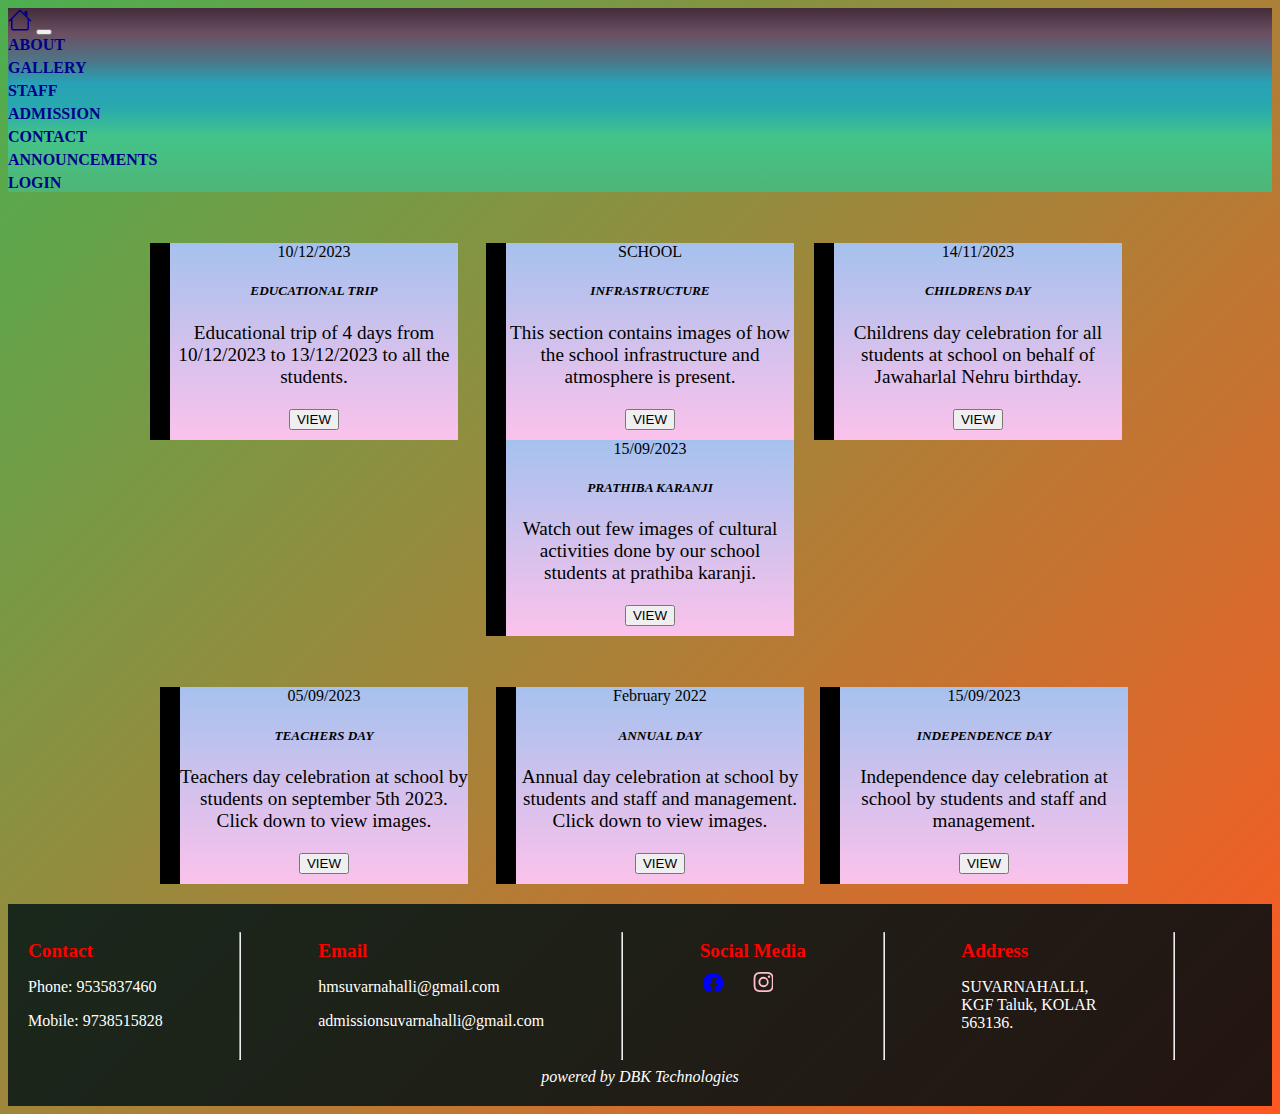
<file: gallery.html>
<!DOCTYPE html>
<html lang="en">
<head>
    <meta charset="UTF-8">
    <meta name="viewport" content="width=device-width, initial-scale=1.0">
    <title>GALLERY</title>
    <link href="https://cdn.jsdelivr.net/npm/bootstrap@5.3.2/dist/css/bootstrap.min.css" rel="stylesheet" integrity="sha384-T3c6CoIi6uLrA9TneNEoa7RxnatzjcDSCmG1MXxSR1GAsXEV/Dwwykc2MPK8M2HN" crossorigin="anonymous">
    <link rel="stylesheet" href="./style.css"/>
   
</head>
<style>
  #c1{
    background-image: linear-gradient(to top, #fbc2eb 0%, #a6c1ee 100%);
  }
</style>
<body style=" background: linear-gradient(135deg, #4CAF50, #FF5722);">
    
    <div class="sticky-top">
        <nav class="navbar navbar-expand-sm bg-body-tertiary"  >
            
            <div class="container-fluid" style="background-image: linear-gradient(to top, #4fb576 0%, #44c489 30%, #28a9ae 46%, #28a2b7 59%, #4c7788 71%, #6c4f63 86%, #432c39 100%);"  >
                
                <a class="navbar-brand"   href="./index.html" ><i class="bi bi-house"></i><svg xmlns="http://www.w3.org/2000/svg" width="24" height="24" fill="darkblue" class="bi bi-house" viewBox="0 0 16 16">
                  <path d="M8.707 1.5a1 1 0 0 0-1.414 0L.646 8.146a.5.5 0 0 0 .708.708L2 8.207V13.5A1.5 1.5 0 0 0 3.5 15h9a1.5 1.5 0 0 0 1.5-1.5V8.207l.646.647a.5.5 0 0 0 .708-.708L13 5.793V2.5a.5.5 0 0 0-.5-.5h-1a.5.5 0 0 0-.5.5v1.293zM13 7.207V13.5a.5.5 0 0 1-.5.5h-9a.5.5 0 0 1-.5-.5V7.207l5-5z"/>
                </svg></a> 
              <button class="navbar-toggler" type="button" data-bs-toggle="collapse" data-bs-target="#navbarNav" aria-controls="navbarNav" aria-expanded="false" aria-label="Toggle navigation">
                <span class="navbar-toggler-icon"></span>
              </button>
              <div class="collapse navbar-collapse" id="navbarNav" style="justify-content: space-evenly;" >
                <ul class="navbar-nav" style=" font-size:medium">
                  
                  <li class="nav-item"  style="margin-right: 30px;">
                    <a class="nav-link" href="./about.html">ABOUT</a>
                  </li>
                  <li class="nav-item"  style="margin-right: 30px;">
                    <a class="nav-link" href="./gallery.html">GALLERY</a>
                  </li>
                  <li class="nav-item"  style="margin-right: 30px;">
                    <a class="nav-link" href="./staff.html">STAFF</a>
                  </li>
                  <li class="nav-item"  style="margin-right: 30px;">
                    <a class="nav-link" href="./admission.html">ADMISSION</a>
                  </li>
                  <li class="nav-item"  style="margin-right: 30px;">
                    <a class="nav-link" href="#ftr">CONTACT</a>
                  </li>
                  <li class="nav-item"  style="margin-right: 30px;">
                    <a class="nav-link" href="index.html#acs">ANNOUNCEMENTS</a>
                  </li>
                  <li class="nav-item"  style="margin-right: 30px;">
                    <a class="nav-link" href="index.html#lgn">LOGIN</a>
                  </li>
                </ul>
              </div>
            </div>
        
          </nav></div>
          <div>
            <h3 style="text-align: center;">&nbsp</h1>
          </div>
            <div style="text-align: center;">
          
          <div id="c1" class="card border-success mb-3" style="max-width: 18rem;" >
            <div class="card-header bg-transparent border-success">10/12/2023</div>
            <div class="card-body text-success">
              <h5 class="card-title" style="color: black;">EDUCATIONAL TRIP</h5>
              <p class="card-text">Educational trip of 4 days from 10/12/2023 to 13/12/2023 to all the students.</p>
            </div>
            <div  id="imp" class="card-footer  border-success"><h3><a href="./trip.html"><button type="button" class="btn btn-outline-primary">VIEW</button></a></h3></div>
          </div>
          &nbsp&nbsp&nbsp&nbsp&nbsp
          <div id="c1" class="card border-success mb-3" style="max-width: 18rem;" >
            <div class="card-header bg-transparent border-success">SCHOOL</div>
            <div class="card-body text-success">
              <h5 class="card-title" style="color: black;">INFRASTRUCTURE</h5>
              <p class="card-text">This section contains images of how the school infrastructure and atmosphere is present.</p>
            </div>
            <div id="imp" class="card-footer  border-success"><h3><a href="./infras.html"><button type="button" class="btn btn-outline-primary">VIEW</button></a></h3></div>
          </div>
          &nbsp&nbsp&nbsp
          <div id="c1" class="card border-success mb-3" style="max-width: 18rem;" >
            <div class="card-header bg-transparent border-success">14/11/2023</div>
            <div class="card-body text-success">
              <h5 class="card-title" style="color: black;">CHILDRENS DAY</h5>
              <p class="card-text">Childrens day celebration for all students at school on behalf of Jawaharlal Nehru birthday.</p>
            </div>
            <div id="imp" class="card-footer  border-success"><h3><a href="./childrenday.html"><button type="button" class="btn btn-outline-primary">VIEW</button></a></h3></div>
          </div>
          &nbsp
          <div id="c1" class="card border-success mb-3" style="max-width: 18rem;" >
            <div class="card-header bg-transparent border-success">15/09/2023</div>
            <div class="card-body text-success">
              <h5 class="card-title" style="color: black;">PRATHIBA KARANJI</h5>
              <p class="card-text">Watch out few images of cultural activities done by our school students at prathiba karanji.</p>
            </div>
            <div  id="imp" class="card-footer  border-success"><h3><a href="./pratiba.html"><button type="button" class="btn btn-outline-primary">VIEW</button></a></h3></div>
          </div></div>
          <div>
            <h3>&nbsp</h3>
          </div>
          <div style="text-align: center;">&nbsp
            <div id="c1" class="card border-success mb-3" style="max-width: 18rem;" >
                <div class="card-header bg-transparent border-success">05/09/2023</div>
                <div class="card-body text-success">
                  <h5 class="card-title" style="color: black;">TEACHERS DAY</h5>
                  <p class="card-text">Teachers day celebration at school by students on september 5th 2023. Click down to view images.</p>
                </div>
                <div id="imp" class="card-footer  border-success"><h3><a href="./teachersday.html"><button type="button" class="btn btn-outline-primary">VIEW</button></a></h3></div>
              </div>
              &nbsp&nbsp&nbsp&nbsp&nbsp
              <div id="c1" class="card border-success mb-3" style="max-width: 18rem;" >
                <div class="card-header bg-transparent border-success">February 2022</div>
                <div class="card-body text-success">
                  <h5 class="card-title" style="color: black;">ANNUAL DAY</h5>
                  <p class="card-text">Annual day celebration at school by students and staff and management. Click down to view images.</p>
                </div>
                <div id="imp" class="card-footer  border-success"><h3><a href="./annual.html"><button type="button" class="btn btn-outline-primary">VIEW</button></a></h3></div>
              </div>
              &nbsp&nbsp
              <div id="c1" class="card border-success mb-3" style="max-width: 18rem;" >
                <div class="card-header bg-transparent border-success">15/09/2023</div>
                <div class="card-body text-success">
                  <h5 class="card-title" style="color: black;">INDEPENDENCE DAY</h5>
                  <p class="card-text">Independence day celebration at school by students and staff and management.</p>
                </div>
                <div  id="imp" class="card-footer  border-success"><h3><a href="./independence.html"><button type="button" class="btn btn-outline-primary">VIEW</button></a></h3></div>
              </div>

          </div><div>
            <footer id="ftr" class="footerr">
                <div class="container">
                    <div class="footerr-content">
                        <div class="footerr-section">
                            <h2 style="color:red;">Contact </h2>
                            <p style="font-size:medium;">Phone: 9535837460</p>
                            <p style="font-size:medium;">Mobile: 9738515828</p>
                        </div><hr/>
                        <div class="footerr-section">
                            <h2 style="color:red;">Email </h2>
                            <p style="font-size:medium;">hmsuvarnahalli@gmail.com</p>
                            <p style="font-size:medium;">admissionsuvarnahalli@gmail.com</p>
                                
                            
                        </div><hr/>
                        <div class="footerr-section">
                            <h2 style="color:red;">Social Media</h2>
                            <a href="https://www.facebook.com/profile.php?id=100090233674229&mibextid=rS40aB7S9Ucbxw6v"><i class="bi bi-facebook"></i><svg xmlns="http://www.w3.org/2000/svg" width="25" height="19" fill="blue" class="bi bi-facebook" viewBox="0 0 15 15">
                                <path d="M16 8.049c0-4.446-3.582-8.05-8-8.05C3.58 0-.002 3.603-.002 8.05c0 4.017 2.926 7.347 6.75 7.951v-5.625h-2.03V8.05H6.75V6.275c0-2.017 1.195-3.131 3.022-3.131.876 0 1.791.157 1.791.157v1.98h-1.009c-.993 0-1.303.621-1.303 1.258v1.51h2.218l-.354 2.326H9.25V16c3.824-.604 6.75-3.934 6.75-7.951"/>
                              </svg></a>&nbsp&nbsp&nbsp&nbsp&nbsp&nbsp
                              <a href="https://instagram.com/ghpssuvarnahalli?igshid=OGQ5ZDc2ODk2ZA=="><i class="bi bi-instagram"></i><svg xmlns="http://www.w3.org/2000/svg" width="20" height="20" fill="pink" class="bi bi-instagram" viewBox="0 0 15 16">
                                <path d="M8 0C5.829 0 5.556.01 4.703.048 3.85.088 3.269.222 2.76.42a3.917 3.917 0 0 0-1.417.923A3.927 3.927 0 0 0 .42 2.76C.222 3.268.087 3.85.048 4.7.01 5.555 0 5.827 0 8.001c0 2.172.01 2.444.048 3.297.04.852.174 1.433.372 1.942.205.526.478.972.923 1.417.444.445.89.719 1.416.923.51.198 1.09.333 1.942.372C5.555 15.99 5.827 16 8 16s2.444-.01 3.298-.048c.851-.04 1.434-.174 1.943-.372a3.916 3.916 0 0 0 1.416-.923c.445-.445.718-.891.923-1.417.197-.509.332-1.09.372-1.942C15.99 10.445 16 10.173 16 8s-.01-2.445-.048-3.299c-.04-.851-.175-1.433-.372-1.941a3.926 3.926 0 0 0-.923-1.417A3.911 3.911 0 0 0 13.24.42c-.51-.198-1.092-.333-1.943-.372C10.443.01 10.172 0 7.998 0h.003zm-.717 1.442h.718c2.136 0 2.389.007 3.232.046.78.035 1.204.166 1.486.275.373.145.64.319.92.599.28.28.453.546.598.92.11.281.24.705.275 1.485.039.843.047 1.096.047 3.231s-.008 2.389-.047 3.232c-.035.78-.166 1.203-.275 1.485a2.47 2.47 0 0 1-.599.919c-.28.28-.546.453-.92.598-.28.11-.704.24-1.485.276-.843.038-1.096.047-3.232.047s-2.39-.009-3.233-.047c-.78-.036-1.203-.166-1.485-.276a2.478 2.478 0 0 1-.92-.598 2.48 2.48 0 0 1-.6-.92c-.109-.281-.24-.705-.275-1.485-.038-.843-.046-1.096-.046-3.233 0-2.136.008-2.388.046-3.231.036-.78.166-1.204.276-1.486.145-.373.319-.64.599-.92.28-.28.546-.453.92-.598.282-.11.705-.24 1.485-.276.738-.034 1.024-.044 2.515-.045v.002zm4.988 1.328a.96.96 0 1 0 0 1.92.96.96 0 0 0 0-1.92zm-4.27 1.122a4.109 4.109 0 1 0 0 8.217 4.109 4.109 0 0 0 0-8.217zm0 1.441a2.667 2.667 0 1 1 0 5.334 2.667 2.667 0 0 1 0-5.334"/>
                              </svg></a>
                        </div><hr/>
                        <div class="footerr-section">
                            <h2 style="color:red;">Address</h2>
                            <p style="font-size:medium;"> SUVARNAHALLI,<br>
                                KGF Taluk, KOLAR<br>
                                563136.</p>
                        </div><hr/>
                    </div><div style="font-style: italic;">powered by DBK Technologies</div>
                </div>
            </footer></div>
    
    </div>
    <script src="index.js" charset="UTF-8"></script>
          <script src="https://cdn.jsdelivr.net/npm/bootstrap@5.3.2/dist/js/bootstrap.bundle.min.js" integrity="sha384-C6RzsynM9kWDrMNeT87bh95OGNyZPhcTNXj1NW7RuBCsyN/o0jlpcV8Qyq46cDfL" crossorigin="anonymous"></script>
     
</body>
</html>
</file>
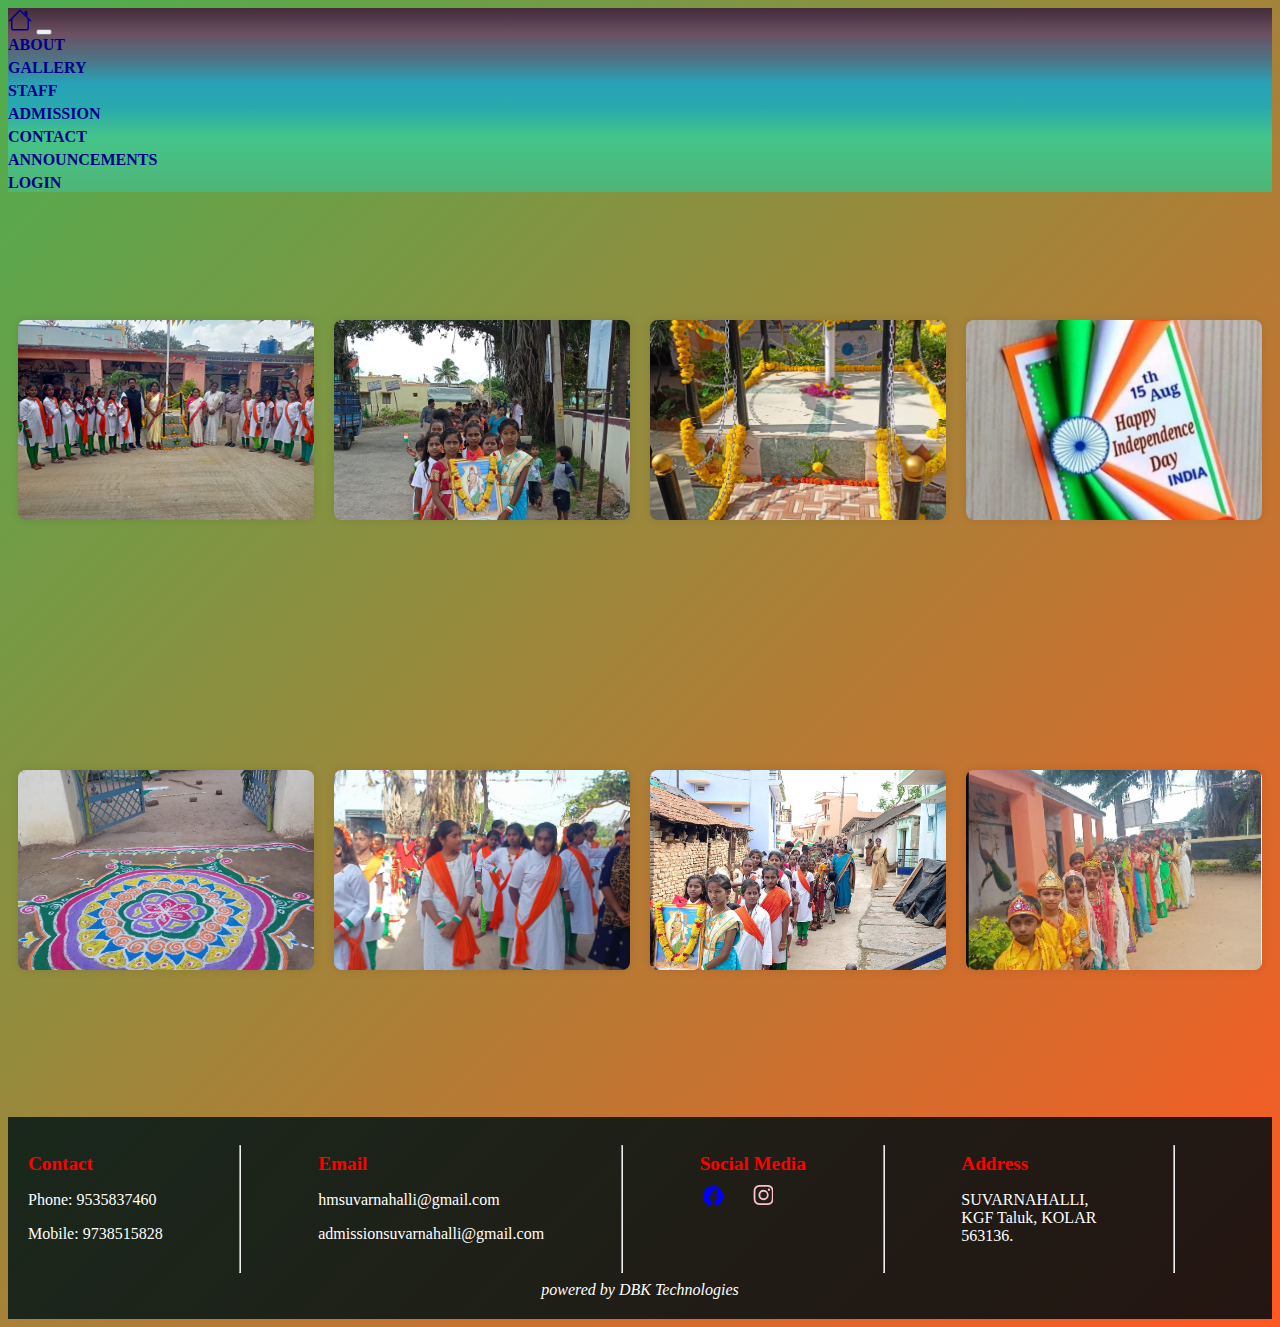
<file: independence.html>
<!DOCTYPE html>
<html lang="en">
<head>
    <meta charset="UTF-8">
    <meta name="viewport" content="width=device-width, initial-scale=1.0">
    <title>INDEPENDENCE DAY</title>
    <link href="https://cdn.jsdelivr.net/npm/bootstrap@5.3.2/dist/css/bootstrap.min.css" rel="stylesheet" integrity="sha384-T3c6CoIi6uLrA9TneNEoa7RxnatzjcDSCmG1MXxSR1GAsXEV/Dwwykc2MPK8M2HN" crossorigin="anonymous">
    <link rel="stylesheet" href="./style.css"/>
   
</head>
<body style="background: linear-gradient(135deg, #4CAF50, #FF5722);">
    <style>
      .fflleeexx{
         
      margin: 0;
      padding: 0;
      
      display: flex;
      flex-wrap: wrap;
      justify-content: space-around;
      align-items: center;
      min-height: 100vh;
     
    

      }
    
        .grid-item {
          flex: 0 0 calc(25% - 20px); /* 25% width with some spacing between items */
          margin: 10px;
          box-sizing: border-box;
        }
    
        img {
          width: 100%;
          height: 200px;
          object-fit: cover; /* Maintain aspect ratio and cover the container */
          border-radius: 8px;
          box-shadow: 0 0 10px rgba(0, 0, 0, 0.1);
        }

        @media (max-width: 768px) {
      .grid-item {
        flex: 0 0 calc(100% - 20px); /* 50% width for two items per row */
      }
    }
      </style>
    
    <div class="sticky-top">
        <nav class="navbar navbar-expand-sm bg-body-tertiary"  >
            
            <div class="container-fluid" style="background-image: linear-gradient(to top, #4fb576 0%, #44c489 30%, #28a9ae 46%, #28a2b7 59%, #4c7788 71%, #6c4f63 86%, #432c39 100%);"  >
                
                <a class="navbar-brand"   href="./index.html" ><i class="bi bi-house"></i><svg xmlns="http://www.w3.org/2000/svg" width="24" height="24" fill="darkblue" class="bi bi-house" viewBox="0 0 16 16">
                  <path d="M8.707 1.5a1 1 0 0 0-1.414 0L.646 8.146a.5.5 0 0 0 .708.708L2 8.207V13.5A1.5 1.5 0 0 0 3.5 15h9a1.5 1.5 0 0 0 1.5-1.5V8.207l.646.647a.5.5 0 0 0 .708-.708L13 5.793V2.5a.5.5 0 0 0-.5-.5h-1a.5.5 0 0 0-.5.5v1.293zM13 7.207V13.5a.5.5 0 0 1-.5.5h-9a.5.5 0 0 1-.5-.5V7.207l5-5z"/>
                </svg></a> 
              <button class="navbar-toggler" type="button" data-bs-toggle="collapse" data-bs-target="#navbarNav" aria-controls="navbarNav" aria-expanded="false" aria-label="Toggle navigation">
                <span class="navbar-toggler-icon"></span>
              </button>
              <div class="collapse navbar-collapse" id="navbarNav" style="justify-content: space-evenly;" >
                <ul class="navbar-nav" style=" font-size:medium">
                  
                  <li class="nav-item"  style="margin-right: 30px;">
                    <a class="nav-link" href="./about.html">ABOUT</a>
                  </li>
                  <li class="nav-item"  style="margin-right: 30px;">
                    <a class="nav-link" href="./gallery.html">GALLERY</a>
                  </li>
                  <li class="nav-item"  style="margin-right: 30px;">
                    <a class="nav-link" href="./staff.html">STAFF</a>
                  </li>
                  <li class="nav-item"  style="margin-right: 30px;">
                    <a class="nav-link" href="./admission.html">ADMISSION</a>
                  </li>
                  <li class="nav-item"  style="margin-right: 30px;">
                    <a class="nav-link" href="#ftr">CONTACT</a>
                  </li>
                  <li class="nav-item"  style="margin-right: 30px;">
                    <a class="nav-link" href="index.html#acs">ANNOUNCEMENTS</a>
                  </li>
                  <li class="nav-item"  style="margin-right: 30px;">
                    <a class="nav-link" href="index.html#lgn">LOGIN</a>
                  </li>
                </ul>
              </div>
            </div>
        
          </nav></div>

   <div class="fflleeexx">       
  <div class="grid-item">
    <img src="./images/Independenceday_images/in1.jpg" alt="Image 1">
  </div>
  <div class="grid-item">
    <img src="./images/Independenceday_images/in2.jpg" alt="Image 2">
  </div>
  <div class="grid-item">
    <img src="./images/Independenceday_images/in3.jpg" alt="Image 3">
  </div>
  <div class="grid-item">
    <img src="./images/Independenceday_images/in4.jpg" alt="Image 1">
  </div>
  <div class="grid-item">
    <img src="./images/Independenceday_images/in5.jpg" alt="Image 2">
  </div>
  <div class="grid-item">
    <img src="./images/Independenceday_images/in6.jpg" alt="Image 3">
  </div>
  <div class="grid-item">
    <img src="./images/Independenceday_images/in7.jpg" alt="Image 1">
  </div>
  <div class="grid-item">
    <img src="./images/Independenceday_images/in8.jpg" alt="Image 2">
  </div>
 
</div> 


<div>
  <footer id="ftr" class="footerr">
      <div class="container">
          <div class="footerr-content">
              <div class="footerr-section">
                  <h2 style="color:red;">Contact </h2>
                  <p style="font-size:medium;">Phone: 9535837460</p>
                  <p style="font-size:medium;">Mobile: 9738515828</p>
              </div><hr/>
              <div class="footerr-section">
                  <h2 style="color:red;">Email </h2>
                  <p style="font-size:medium;">hmsuvarnahalli@gmail.com</p>
                  <p style="font-size:medium;">admissionsuvarnahalli@gmail.com</p>
                      
                  
              </div><hr/>
              <div class="footerr-section">
                  <h2 style="color:red;">Social Media</h2>
                  <a href="https://www.facebook.com/profile.php?id=100090233674229&mibextid=rS40aB7S9Ucbxw6v"><i class="bi bi-facebook"></i><svg xmlns="http://www.w3.org/2000/svg" width="25" height="19" fill="blue" class="bi bi-facebook" viewBox="0 0 15 15">
                      <path d="M16 8.049c0-4.446-3.582-8.05-8-8.05C3.58 0-.002 3.603-.002 8.05c0 4.017 2.926 7.347 6.75 7.951v-5.625h-2.03V8.05H6.75V6.275c0-2.017 1.195-3.131 3.022-3.131.876 0 1.791.157 1.791.157v1.98h-1.009c-.993 0-1.303.621-1.303 1.258v1.51h2.218l-.354 2.326H9.25V16c3.824-.604 6.75-3.934 6.75-7.951"/>
                    </svg></a>&nbsp&nbsp&nbsp&nbsp&nbsp&nbsp
                    <a href="https://instagram.com/ghpssuvarnahalli?igshid=OGQ5ZDc2ODk2ZA=="><i class="bi bi-instagram"></i><svg xmlns="http://www.w3.org/2000/svg" width="20" height="20" fill="pink" class="bi bi-instagram" viewBox="0 0 15 16">
                      <path d="M8 0C5.829 0 5.556.01 4.703.048 3.85.088 3.269.222 2.76.42a3.917 3.917 0 0 0-1.417.923A3.927 3.927 0 0 0 .42 2.76C.222 3.268.087 3.85.048 4.7.01 5.555 0 5.827 0 8.001c0 2.172.01 2.444.048 3.297.04.852.174 1.433.372 1.942.205.526.478.972.923 1.417.444.445.89.719 1.416.923.51.198 1.09.333 1.942.372C5.555 15.99 5.827 16 8 16s2.444-.01 3.298-.048c.851-.04 1.434-.174 1.943-.372a3.916 3.916 0 0 0 1.416-.923c.445-.445.718-.891.923-1.417.197-.509.332-1.09.372-1.942C15.99 10.445 16 10.173 16 8s-.01-2.445-.048-3.299c-.04-.851-.175-1.433-.372-1.941a3.926 3.926 0 0 0-.923-1.417A3.911 3.911 0 0 0 13.24.42c-.51-.198-1.092-.333-1.943-.372C10.443.01 10.172 0 7.998 0h.003zm-.717 1.442h.718c2.136 0 2.389.007 3.232.046.78.035 1.204.166 1.486.275.373.145.64.319.92.599.28.28.453.546.598.92.11.281.24.705.275 1.485.039.843.047 1.096.047 3.231s-.008 2.389-.047 3.232c-.035.78-.166 1.203-.275 1.485a2.47 2.47 0 0 1-.599.919c-.28.28-.546.453-.92.598-.28.11-.704.24-1.485.276-.843.038-1.096.047-3.232.047s-2.39-.009-3.233-.047c-.78-.036-1.203-.166-1.485-.276a2.478 2.478 0 0 1-.92-.598 2.48 2.48 0 0 1-.6-.92c-.109-.281-.24-.705-.275-1.485-.038-.843-.046-1.096-.046-3.233 0-2.136.008-2.388.046-3.231.036-.78.166-1.204.276-1.486.145-.373.319-.64.599-.92.28-.28.546-.453.92-.598.282-.11.705-.24 1.485-.276.738-.034 1.024-.044 2.515-.045v.002zm4.988 1.328a.96.96 0 1 0 0 1.92.96.96 0 0 0 0-1.92zm-4.27 1.122a4.109 4.109 0 1 0 0 8.217 4.109 4.109 0 0 0 0-8.217zm0 1.441a2.667 2.667 0 1 1 0 5.334 2.667 2.667 0 0 1 0-5.334"/>
                    </svg></a>
              </div><hr/>
              <div class="footerr-section">
                  <h2 style="color:red;">Address</h2>
                  <p style="font-size:medium;"> SUVARNAHALLI,<br>
                      KGF Taluk, KOLAR<br>
                      563136.</p>
              </div><hr/>
          </div><div style="font-style: italic;">powered by DBK Technologies</div>
      </div>
  </footer></div>
      
      </div>
      <script src="index.js" charset="UTF-8"></script>
            <script src="https://cdn.jsdelivr.net/npm/bootstrap@5.3.2/dist/js/bootstrap.bundle.min.js" integrity="sha384-C6RzsynM9kWDrMNeT87bh95OGNyZPhcTNXj1NW7RuBCsyN/o0jlpcV8Qyq46cDfL" crossorigin="anonymous"></script>
       
  </body>
  </html>
</file>
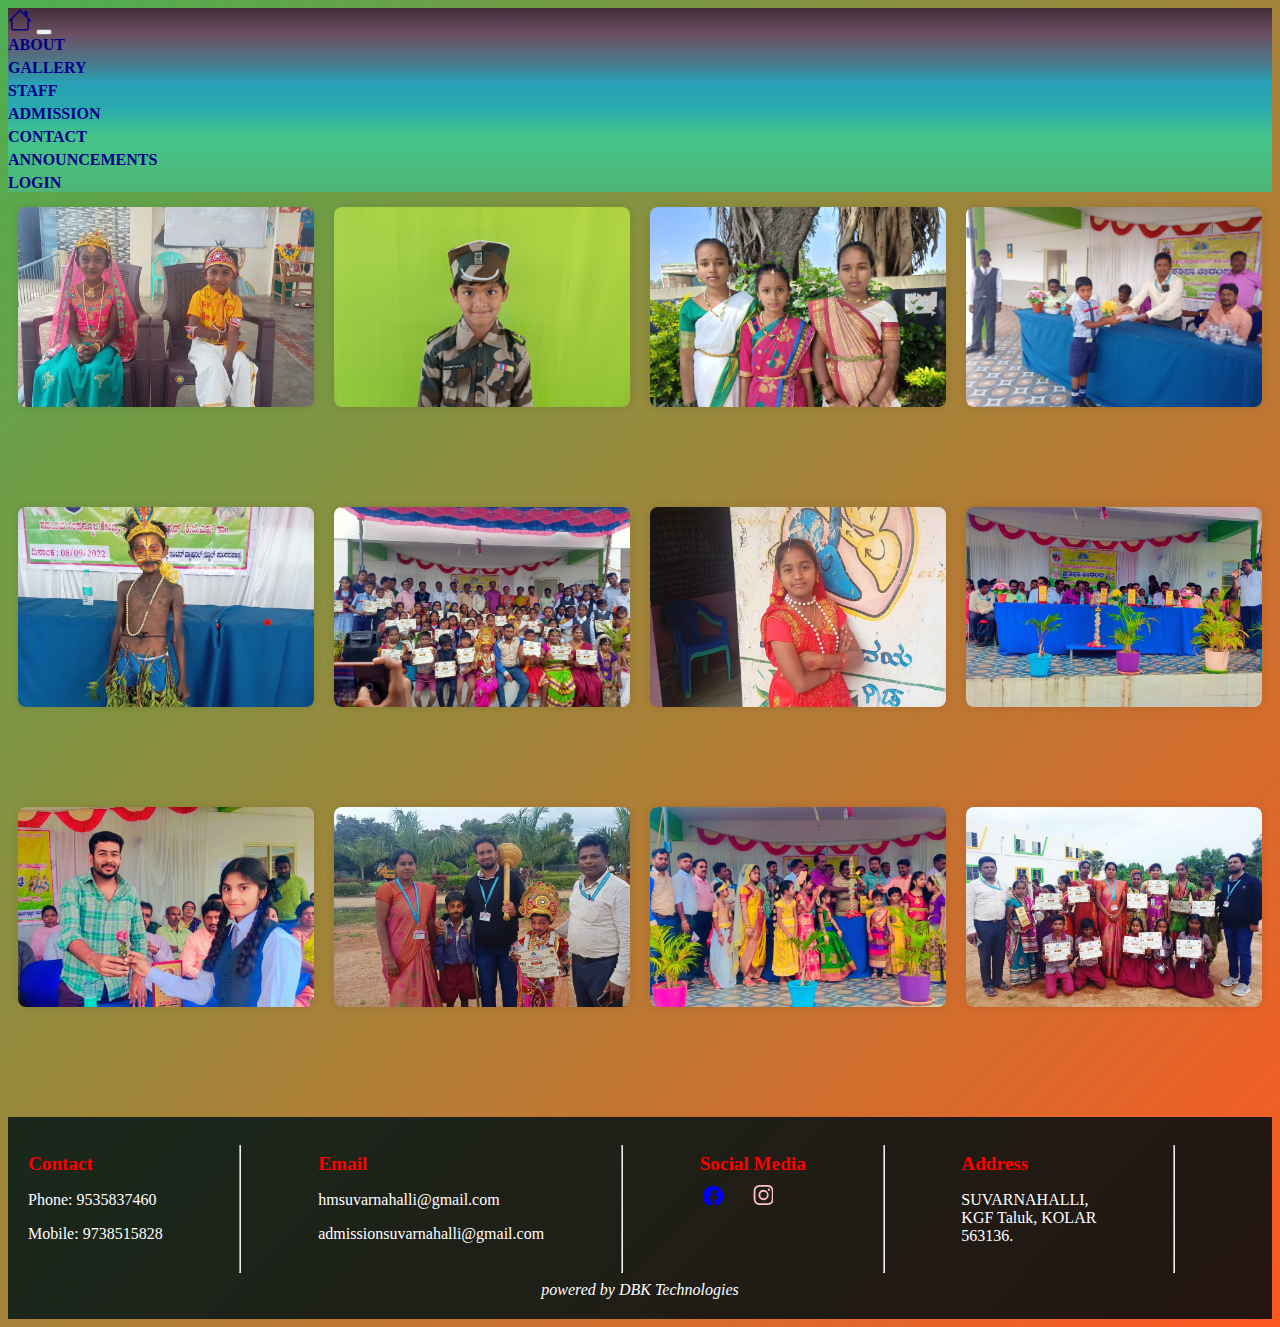
<file: pratiba.html>
<!DOCTYPE html>
<html lang="en">
<head>
    <meta charset="UTF-8">
    <meta name="viewport" content="width=device-width, initial-scale=1.0">
    <title>PRATIBA KARANJI</title>
    <link href="https://cdn.jsdelivr.net/npm/bootstrap@5.3.2/dist/css/bootstrap.min.css" rel="stylesheet" integrity="sha384-T3c6CoIi6uLrA9TneNEoa7RxnatzjcDSCmG1MXxSR1GAsXEV/Dwwykc2MPK8M2HN" crossorigin="anonymous">
    <link rel="stylesheet" href="./style.css"/>
   
</head>
<body style="background: linear-gradient(135deg, #4CAF50, #FF5722);">
    <style>
      .fflleeexx{
         
      margin: 0;
      padding: 0;
      
      display: flex;
      flex-wrap: wrap;
      justify-content: space-around;
      align-items: flex-start;
      min-height: 100vh;
     
    

      }
    
        .grid-item {
          flex: 0 0 calc(25% - 20px); /* 25% width with some spacing between items */
          margin: 10px;
          box-sizing: border-box;
        }
    
        img {
          width: 100%;
          height: 200px;
          object-fit: cover; /* Maintain aspect ratio and cover the container */
          border-radius: 8px;
          box-shadow: 0 0 10px rgba(0, 0, 0, 0.1);
        }

        @media (max-width: 768px) {
      .grid-item {
        flex: 0 0 calc(100% - 20px); /* 50% width for two items per row */
      }
    }
      </style>
    
    <div class="sticky-top">
        <nav class="navbar navbar-expand-sm bg-body-tertiary"  >
            
            <div class="container-fluid" style="background-image: linear-gradient(to top, #4fb576 0%, #44c489 30%, #28a9ae 46%, #28a2b7 59%, #4c7788 71%, #6c4f63 86%, #432c39 100%);"  >
                
                <a class="navbar-brand"   href="./index.html" ><i class="bi bi-house"></i><svg xmlns="http://www.w3.org/2000/svg" width="24" height="24" fill="darkblue" class="bi bi-house" viewBox="0 0 16 16">
                  <path d="M8.707 1.5a1 1 0 0 0-1.414 0L.646 8.146a.5.5 0 0 0 .708.708L2 8.207V13.5A1.5 1.5 0 0 0 3.5 15h9a1.5 1.5 0 0 0 1.5-1.5V8.207l.646.647a.5.5 0 0 0 .708-.708L13 5.793V2.5a.5.5 0 0 0-.5-.5h-1a.5.5 0 0 0-.5.5v1.293zM13 7.207V13.5a.5.5 0 0 1-.5.5h-9a.5.5 0 0 1-.5-.5V7.207l5-5z"/>
                </svg></a> 
              <button class="navbar-toggler" type="button" data-bs-toggle="collapse" data-bs-target="#navbarNav" aria-controls="navbarNav" aria-expanded="false" aria-label="Toggle navigation">
                <span class="navbar-toggler-icon"></span>
              </button>
              <div class="collapse navbar-collapse" id="navbarNav" style="justify-content: space-evenly;" >
                <ul class="navbar-nav" style=" font-size:medium">
                  
                  <li class="nav-item"  style="margin-right: 30px;">
                    <a class="nav-link" href="./about.html">ABOUT</a>
                  </li>
                  <li class="nav-item"  style="margin-right: 30px;">
                    <a class="nav-link" href="./gallery.html">GALLERY</a>
                  </li>
                  <li class="nav-item"  style="margin-right: 30px;">
                    <a class="nav-link" href="./staff.html">STAFF</a>
                  </li>
                  <li class="nav-item"  style="margin-right: 30px;">
                    <a class="nav-link" href="./admission.html">ADMISSION</a>
                  </li>
                  <li class="nav-item"  style="margin-right: 30px;">
                    <a class="nav-link" href="#ftr">CONTACT</a>
                  </li>
                  <li class="nav-item"  style="margin-right: 30px;">
                    <a class="nav-link" href="index.html#acs">ANNOUNCEMENTS</a>
                  </li>
                  <li class="nav-item"  style="margin-right: 30px;">
                    <a class="nav-link" href="index.html#lgn">LOGIN</a>
                  </li>
                </ul>
              </div>
            </div>
        
          </nav></div>

   <div class="fflleeexx">       
  <div class="grid-item">
    <img src="./images/Pratibakaranji_images/pk1.jpg" alt="Image 1">
  </div>
  <div class="grid-item">
    <img src="./images/Pratibakaranji_images/pk2.jpg" alt="Image 2">
  </div>
  <div class="grid-item">
    <img src="./images/Pratibakaranji_images/pk3.jpg" alt="Image 3">
  </div>
  <div class="grid-item">
    <img src="./images/Pratibakaranji_images/pk4.jpg" alt="Image 1">
  </div>
  <div class="grid-item">
    <img src="./images/Pratibakaranji_images/pk5.jpg" alt="Image 2">
  </div>
  <div class="grid-item">
    <img src="./images/Pratibakaranji_images/pk6.jpg" alt="Image 3">
  </div>
  <div class="grid-item">
    <img src="./images/Pratibakaranji_images/pk7.jpg" alt="Image 1">
  </div>
  <div class="grid-item">
    <img src="./images/Pratibakaranji_images/pk8.jpg" alt="Image 2">
  </div>
  <div class="grid-item">
    <img src="./images/Pratibakaranji_images/pk9.jpg" alt="Image 3">
  </div>
  <div class="grid-item">
    <img src="./images/Pratibakaranji_images/pk10.jpg" alt="Image 1">
  </div>
  <div class="grid-item">
    <img src="./images/Pratibakaranji_images/pk11.jpg" alt="Image 2">
  </div>
  <div class="grid-item">
    <img src="./images/Pratibakaranji_images/pk12.jpg" alt="Image 3">
  </div>
</div> 

<div>
  <footer id="ftr" class="footerr">
      <div class="container">
          <div class="footerr-content">
              <div class="footerr-section">
                  <h2 style="color:red;">Contact </h2>
                  <p style="font-size:medium;">Phone: 9535837460</p>
                  <p style="font-size:medium;">Mobile: 9738515828</p>
              </div><hr/>
              <div class="footerr-section">
                  <h2 style="color:red;">Email </h2>
                  <p style="font-size:medium;">hmsuvarnahalli@gmail.com</p>
                  <p style="font-size:medium;">admissionsuvarnahalli@gmail.com</p>
                      
                  
              </div><hr/>
              <div class="footerr-section">
                  <h2 style="color:red;">Social Media</h2>
                  <a href="https://www.facebook.com/profile.php?id=100090233674229&mibextid=rS40aB7S9Ucbxw6v"><i class="bi bi-facebook"></i><svg xmlns="http://www.w3.org/2000/svg" width="25" height="19" fill="blue" class="bi bi-facebook" viewBox="0 0 15 15">
                      <path d="M16 8.049c0-4.446-3.582-8.05-8-8.05C3.58 0-.002 3.603-.002 8.05c0 4.017 2.926 7.347 6.75 7.951v-5.625h-2.03V8.05H6.75V6.275c0-2.017 1.195-3.131 3.022-3.131.876 0 1.791.157 1.791.157v1.98h-1.009c-.993 0-1.303.621-1.303 1.258v1.51h2.218l-.354 2.326H9.25V16c3.824-.604 6.75-3.934 6.75-7.951"/>
                    </svg></a>&nbsp&nbsp&nbsp&nbsp&nbsp&nbsp
                    <a href="https://instagram.com/ghpssuvarnahalli?igshid=OGQ5ZDc2ODk2ZA=="><i class="bi bi-instagram"></i><svg xmlns="http://www.w3.org/2000/svg" width="20" height="20" fill="pink" class="bi bi-instagram" viewBox="0 0 15 16">
                      <path d="M8 0C5.829 0 5.556.01 4.703.048 3.85.088 3.269.222 2.76.42a3.917 3.917 0 0 0-1.417.923A3.927 3.927 0 0 0 .42 2.76C.222 3.268.087 3.85.048 4.7.01 5.555 0 5.827 0 8.001c0 2.172.01 2.444.048 3.297.04.852.174 1.433.372 1.942.205.526.478.972.923 1.417.444.445.89.719 1.416.923.51.198 1.09.333 1.942.372C5.555 15.99 5.827 16 8 16s2.444-.01 3.298-.048c.851-.04 1.434-.174 1.943-.372a3.916 3.916 0 0 0 1.416-.923c.445-.445.718-.891.923-1.417.197-.509.332-1.09.372-1.942C15.99 10.445 16 10.173 16 8s-.01-2.445-.048-3.299c-.04-.851-.175-1.433-.372-1.941a3.926 3.926 0 0 0-.923-1.417A3.911 3.911 0 0 0 13.24.42c-.51-.198-1.092-.333-1.943-.372C10.443.01 10.172 0 7.998 0h.003zm-.717 1.442h.718c2.136 0 2.389.007 3.232.046.78.035 1.204.166 1.486.275.373.145.64.319.92.599.28.28.453.546.598.92.11.281.24.705.275 1.485.039.843.047 1.096.047 3.231s-.008 2.389-.047 3.232c-.035.78-.166 1.203-.275 1.485a2.47 2.47 0 0 1-.599.919c-.28.28-.546.453-.92.598-.28.11-.704.24-1.485.276-.843.038-1.096.047-3.232.047s-2.39-.009-3.233-.047c-.78-.036-1.203-.166-1.485-.276a2.478 2.478 0 0 1-.92-.598 2.48 2.48 0 0 1-.6-.92c-.109-.281-.24-.705-.275-1.485-.038-.843-.046-1.096-.046-3.233 0-2.136.008-2.388.046-3.231.036-.78.166-1.204.276-1.486.145-.373.319-.64.599-.92.28-.28.546-.453.92-.598.282-.11.705-.24 1.485-.276.738-.034 1.024-.044 2.515-.045v.002zm4.988 1.328a.96.96 0 1 0 0 1.92.96.96 0 0 0 0-1.92zm-4.27 1.122a4.109 4.109 0 1 0 0 8.217 4.109 4.109 0 0 0 0-8.217zm0 1.441a2.667 2.667 0 1 1 0 5.334 2.667 2.667 0 0 1 0-5.334"/>
                    </svg></a>
              </div><hr/>
              <div class="footerr-section">
                  <h2 style="color:red;">Address</h2>
                  <p style="font-size:medium;"> SUVARNAHALLI,<br>
                      KGF Taluk, KOLAR<br>
                      563136.</p>
              </div><hr/>
          </div><div style="font-style: italic;">powered by DBK Technologies</div>
      </div>
  </footer></div>
      </div>
      <script src="index.js" charset="UTF-8"></script>
            <script src="https://cdn.jsdelivr.net/npm/bootstrap@5.3.2/dist/js/bootstrap.bundle.min.js" integrity="sha384-C6RzsynM9kWDrMNeT87bh95OGNyZPhcTNXj1NW7RuBCsyN/o0jlpcV8Qyq46cDfL" crossorigin="anonymous"></script>
       
  </body>
  </html>
</file>
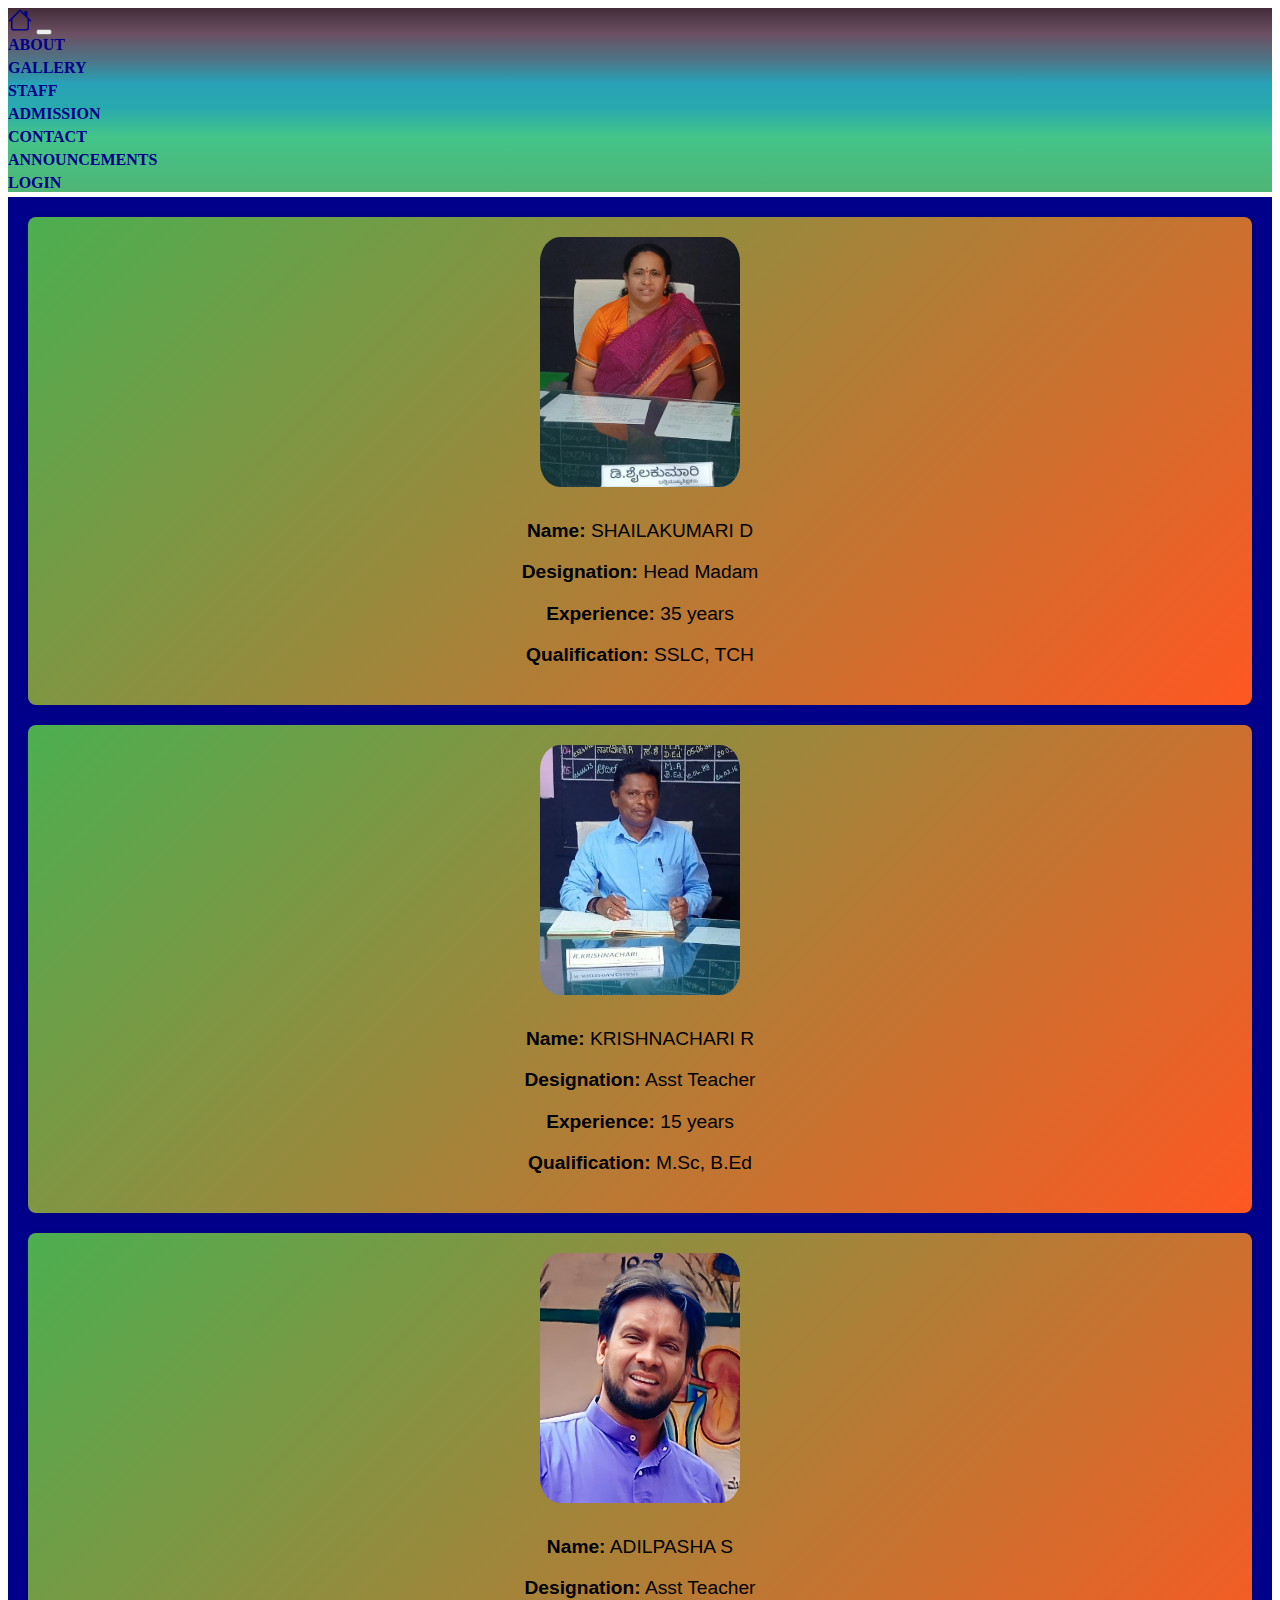
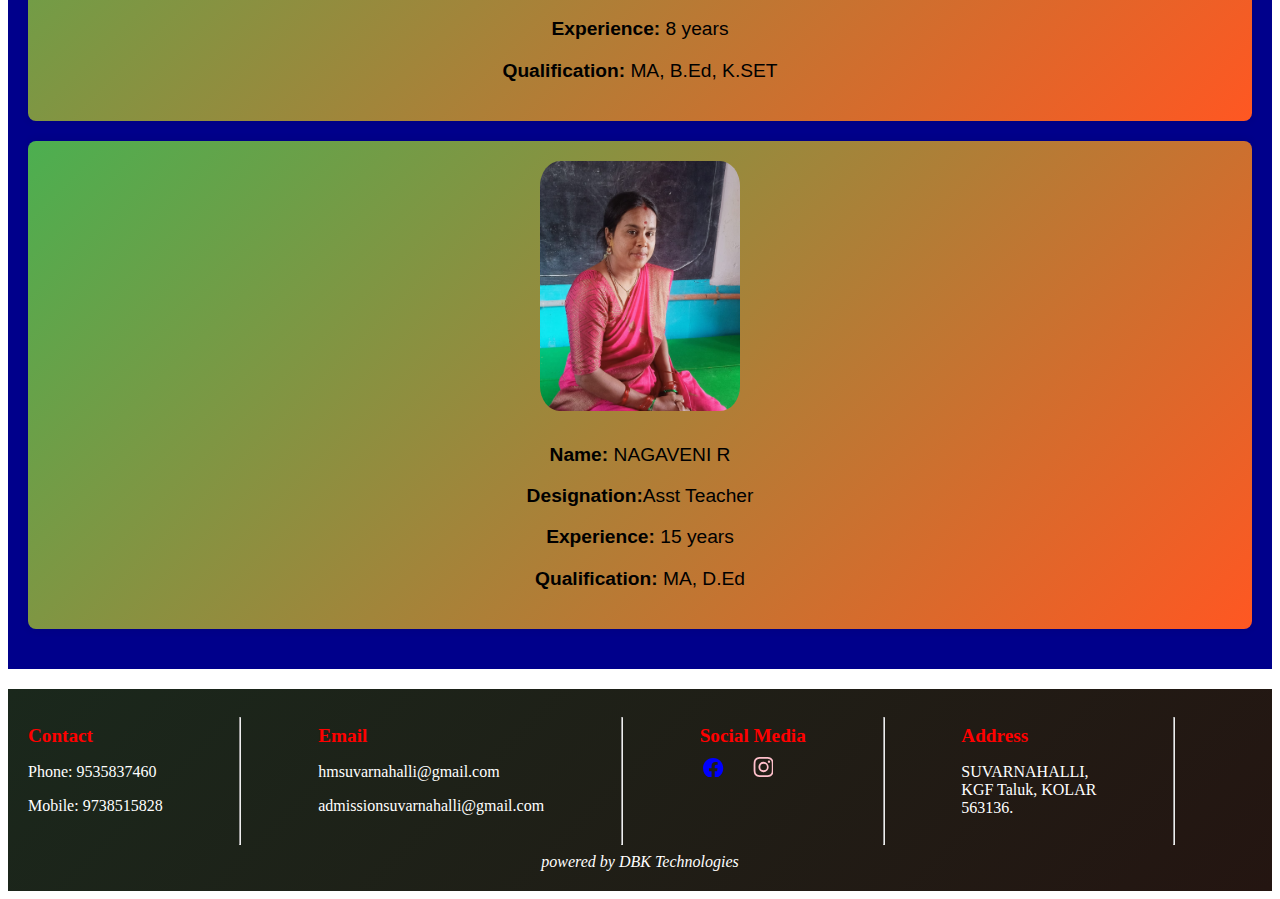
<file: staff.html>
<!DOCTYPE html>
<html lang="en">
<head>
  <meta charset="UTF-8">
  <meta name="viewport" content="width=device-width, initial-scale=1.0">
  <title>  Staff Details</title>
  <link href="https://cdn.jsdelivr.net/npm/bootstrap@5.3.2/dist/css/bootstrap.min.css" rel="stylesheet" integrity="sha384-T3c6CoIi6uLrA9TneNEoa7RxnatzjcDSCmG1MXxSR1GAsXEV/Dwwykc2MPK8M2HN" crossorigin="anonymous">
  <link rel="stylesheet" href="./style.css"/>
 
  <style>
    .yy{
      font-family: Arial, sans-serif;
      margin: 0;
      padding: 0;
      background-color: darkblue;
    }

    

    main {
      padding: 20px;
    }

    .teacher-card {
        background: linear-gradient(135deg, #4CAF50, #FF5722);
      box-shadow: 0 0 10px rgba(0, 0, 0, 0.1);
      border-radius: 8px;
      padding: 20px;
      margin-bottom: 20px;
      text-align: center;
    }

    .teacher-card img {
      border-radius: 10%;
      width: 200px; /* Set the width to 200px */
      height: 250px; /* Set the height to 200px */
      object-fit: cover; /* Ensure the image maintains its aspect ratio */
      margin-bottom: 10px;
    }

    @media only screen and (max-width: 600px) {
      .teacher-card {
        padding: 10px;
      }

      .teacher-card img {
        width: 150px; /* Adjust the width for smaller screens */
        height: 200px; /* Adjust the height for smaller screens */
      }
    }
  </style>
</head>
<body>
    <div class="sticky-top">
        <nav class="navbar navbar-expand-sm bg-body-tertiary"  >
            
            <div class="container-fluid" style="background-image: linear-gradient(to top, #4fb576 0%, #44c489 30%, #28a9ae 46%, #28a2b7 59%, #4c7788 71%, #6c4f63 86%, #432c39 100%);"  >
                
                <a class="navbar-brand"   href="./index.html" ><i class="bi bi-house"></i><svg xmlns="http://www.w3.org/2000/svg" width="24" height="24" fill="darkblue" class="bi bi-house" viewBox="0 0 16 16">
                  <path d="M8.707 1.5a1 1 0 0 0-1.414 0L.646 8.146a.5.5 0 0 0 .708.708L2 8.207V13.5A1.5 1.5 0 0 0 3.5 15h9a1.5 1.5 0 0 0 1.5-1.5V8.207l.646.647a.5.5 0 0 0 .708-.708L13 5.793V2.5a.5.5 0 0 0-.5-.5h-1a.5.5 0 0 0-.5.5v1.293zM13 7.207V13.5a.5.5 0 0 1-.5.5h-9a.5.5 0 0 1-.5-.5V7.207l5-5z"/>
                </svg></a> 
              <button class="navbar-toggler" type="button" data-bs-toggle="collapse" data-bs-target="#navbarNav" aria-controls="navbarNav" aria-expanded="false" aria-label="Toggle navigation">
                <span class="navbar-toggler-icon"></span>
              </button>
              <div class="collapse navbar-collapse" id="navbarNav" style="justify-content: space-evenly;" >
                <ul class="navbar-nav" style=" font-size:medium">
                  
                  <li class="nav-item"  style="margin-right: 30px;">
                    <a class="nav-link" href="./about.html">ABOUT</a>
                  </li>
                  <li class="nav-item"  style="margin-right: 30px;">
                    <a class="nav-link" href="./gallery.html">GALLERY</a>
                  </li>
                  <li class="nav-item"  style="margin-right: 30px;">
                    <a class="nav-link" href="./staff.html">STAFF</a>
                  </li>
                  <li class="nav-item"  style="margin-right: 30px;">
                    <a class="nav-link" href="./admission.html">ADMISSION</a>
                  </li>
                  <li class="nav-item"  style="margin-right: 30px;">
                    <a class="nav-link" href="#ftr">CONTACT</a>
                  </li>
                  <li class="nav-item"  style="margin-right: 30px;">
                    <a class="nav-link" href="index.html#acs">ANNOUNCEMENTS</a>
                  </li>
                  <li class="nav-item"  style="margin-right: 30px;">
                    <a class="nav-link" href="index.html#lgn">LOGIN</a>
                  </li>
                </ul>
              </div>
            </div>
        
          </nav></div>
  
<div class="yy">
  <main>
    <div class="teacher-card">
      <img src="./images/Staff_images/hm.jpg" alt="Teacher 1">
      
      <p><strong>Name:</strong> SHAILAKUMARI D</p>
      <p><strong>Designation:</strong> Head Madam</p>
      
      <p><strong>Experience:</strong> 35 years</p>
      <p><strong>Qualification:</strong> SSLC, TCH</p>
    </div>

    <div class="teacher-card">
      <img src="./images/Staff_images/rkc.jpg" alt="Teacher 2">
      
      <p><strong>Name:</strong> KRISHNACHARI R</p>
      <p><strong>Designation:</strong> Asst Teacher</p>
      
      <p><strong>Experience:</strong> 15 years</p>
      <p><strong>Qualification:</strong> M.Sc, B.Ed </p>
    </div>

    <div class="teacher-card">
      <img src="./images/Staff_images/Adil.jpg" alt="Teacher 3">
     
      <p><strong>Name:</strong> ADILPASHA S</p>
      <p><strong>Designation:</strong> Asst Teacher</p>
      
      <p><strong>Experience:</strong> 8 years</p>
      <p><strong>Qualification:</strong> MA, B.Ed, K.SET</p>
    </div>

    <div class="teacher-card">
      <img src="./images/Staff_images/ng.jpg" alt="Teacher 4">
      
      <p><strong>Name:</strong> NAGAVENI R</p>
      <p><strong>Designation:</strong>Asst Teacher </p>
      
      <p><strong>Experience:</strong> 15 years</p>
      <p><strong>Qualification:</strong> MA, D.Ed</p>
    </div>
  </main>
</div>
<div>
  <footer id="ftr" class="footerr">
      <div class="container">
          <div class="footerr-content">
              <div class="footerr-section">
                  <h2 style="color:red;">Contact </h2>
                  <p style="font-size:medium;">Phone: 9535837460</p>
                  <p style="font-size:medium;">Mobile: 9738515828</p>
              </div><hr/>
              <div class="footerr-section">
                  <h2 style="color:red;">Email </h2>
                  <p style="font-size:medium;">hmsuvarnahalli@gmail.com</p>
                  <p style="font-size:medium;">admissionsuvarnahalli@gmail.com</p>
                      
                  
              </div><hr/>
              <div class="footerr-section">
                  <h2 style="color:red;">Social Media</h2>
                  <a href="https://www.facebook.com/profile.php?id=100090233674229&mibextid=rS40aB7S9Ucbxw6v"><i class="bi bi-facebook"></i><svg xmlns="http://www.w3.org/2000/svg" width="25" height="19" fill="blue" class="bi bi-facebook" viewBox="0 0 15 15">
                      <path d="M16 8.049c0-4.446-3.582-8.05-8-8.05C3.58 0-.002 3.603-.002 8.05c0 4.017 2.926 7.347 6.75 7.951v-5.625h-2.03V8.05H6.75V6.275c0-2.017 1.195-3.131 3.022-3.131.876 0 1.791.157 1.791.157v1.98h-1.009c-.993 0-1.303.621-1.303 1.258v1.51h2.218l-.354 2.326H9.25V16c3.824-.604 6.75-3.934 6.75-7.951"/>
                    </svg></a>&nbsp&nbsp&nbsp&nbsp&nbsp&nbsp
                    <a href="https://instagram.com/ghpssuvarnahalli?igshid=OGQ5ZDc2ODk2ZA=="><i class="bi bi-instagram"></i><svg xmlns="http://www.w3.org/2000/svg" width="20" height="20" fill="pink" class="bi bi-instagram" viewBox="0 0 15 16">
                      <path d="M8 0C5.829 0 5.556.01 4.703.048 3.85.088 3.269.222 2.76.42a3.917 3.917 0 0 0-1.417.923A3.927 3.927 0 0 0 .42 2.76C.222 3.268.087 3.85.048 4.7.01 5.555 0 5.827 0 8.001c0 2.172.01 2.444.048 3.297.04.852.174 1.433.372 1.942.205.526.478.972.923 1.417.444.445.89.719 1.416.923.51.198 1.09.333 1.942.372C5.555 15.99 5.827 16 8 16s2.444-.01 3.298-.048c.851-.04 1.434-.174 1.943-.372a3.916 3.916 0 0 0 1.416-.923c.445-.445.718-.891.923-1.417.197-.509.332-1.09.372-1.942C15.99 10.445 16 10.173 16 8s-.01-2.445-.048-3.299c-.04-.851-.175-1.433-.372-1.941a3.926 3.926 0 0 0-.923-1.417A3.911 3.911 0 0 0 13.24.42c-.51-.198-1.092-.333-1.943-.372C10.443.01 10.172 0 7.998 0h.003zm-.717 1.442h.718c2.136 0 2.389.007 3.232.046.78.035 1.204.166 1.486.275.373.145.64.319.92.599.28.28.453.546.598.92.11.281.24.705.275 1.485.039.843.047 1.096.047 3.231s-.008 2.389-.047 3.232c-.035.78-.166 1.203-.275 1.485a2.47 2.47 0 0 1-.599.919c-.28.28-.546.453-.92.598-.28.11-.704.24-1.485.276-.843.038-1.096.047-3.232.047s-2.39-.009-3.233-.047c-.78-.036-1.203-.166-1.485-.276a2.478 2.478 0 0 1-.92-.598 2.48 2.48 0 0 1-.6-.92c-.109-.281-.24-.705-.275-1.485-.038-.843-.046-1.096-.046-3.233 0-2.136.008-2.388.046-3.231.036-.78.166-1.204.276-1.486.145-.373.319-.64.599-.92.28-.28.546-.453.92-.598.282-.11.705-.24 1.485-.276.738-.034 1.024-.044 2.515-.045v.002zm4.988 1.328a.96.96 0 1 0 0 1.92.96.96 0 0 0 0-1.92zm-4.27 1.122a4.109 4.109 0 1 0 0 8.217 4.109 4.109 0 0 0 0-8.217zm0 1.441a2.667 2.667 0 1 1 0 5.334 2.667 2.667 0 0 1 0-5.334"/>
                    </svg></a>
              </div><hr/>
              <div class="footerr-section">
                  <h2 style="color:red;">Address</h2>
                  <p style="font-size:medium;"> SUVARNAHALLI,<br>
                      KGF Taluk, KOLAR<br>
                      563136.</p>
              </div><hr/>
          </div><div style="font-style: italic;">powered by DBK Technologies</div>
      </div>
  </footer></div>
</div>
<script src="index.js" charset="UTF-8"></script>
            <script src="https://cdn.jsdelivr.net/npm/bootstrap@5.3.2/dist/js/bootstrap.bundle.min.js" integrity="sha384-C6RzsynM9kWDrMNeT87bh95OGNyZPhcTNXj1NW7RuBCsyN/o0jlpcV8Qyq46cDfL" crossorigin="anonymous"></script>
       
</body>
</html>
</file>
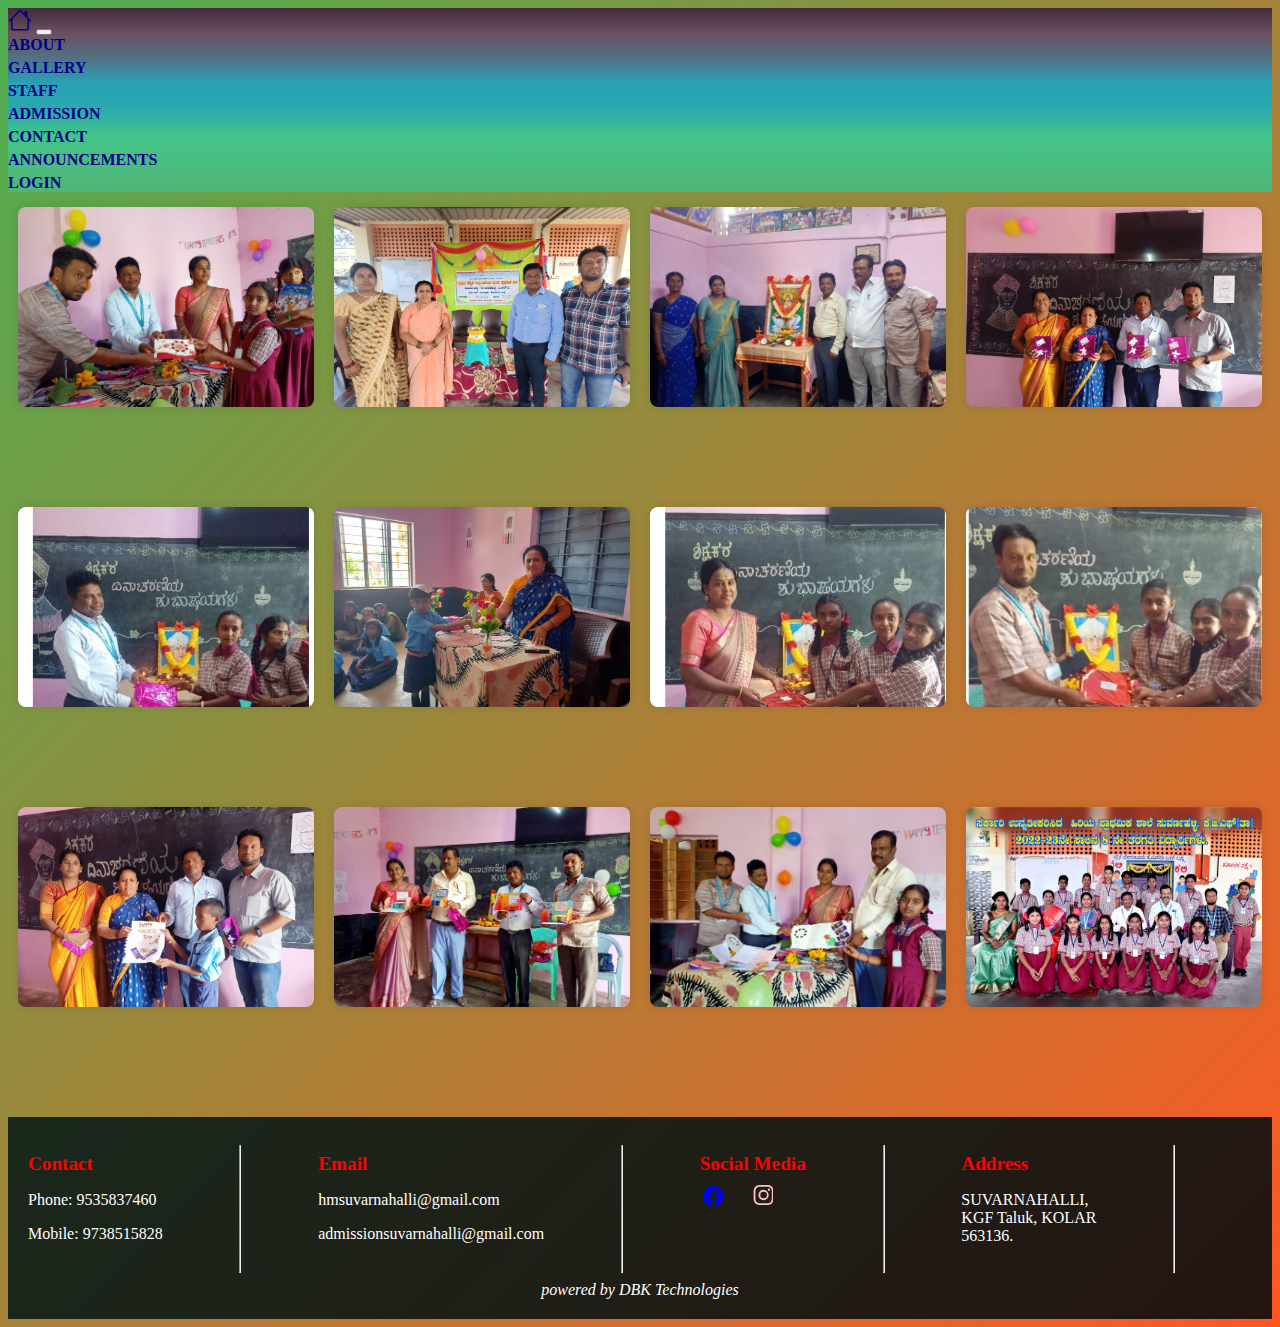
<file: teachersday.html>
<!DOCTYPE html>
<html lang="en">
<head>
    <meta charset="UTF-8">
    <meta name="viewport" content="width=device-width, initial-scale=1.0">
    <title>TEACHERS DAY</title>
    <link href="https://cdn.jsdelivr.net/npm/bootstrap@5.3.2/dist/css/bootstrap.min.css" rel="stylesheet" integrity="sha384-T3c6CoIi6uLrA9TneNEoa7RxnatzjcDSCmG1MXxSR1GAsXEV/Dwwykc2MPK8M2HN" crossorigin="anonymous">
    <link rel="stylesheet" href="./style.css"/>
   
</head>
<body style="background: linear-gradient(135deg, #4CAF50, #FF5722);">
    <style>
      .fflleeexx{
         
      margin: 0;
      padding: 0;
      
      display: flex;
      flex-wrap: wrap;
      justify-content: space-around;
      align-items: flex-start;
      min-height: 100vh;
     
    

      }
    
        .grid-item {
          flex: 0 0 calc(25% - 20px); /* 25% width with some spacing between items */
          margin: 10px;
          box-sizing: border-box;
        }
    
        img {
          width: 100%;
          height: 200px;
          object-fit: cover; /* Maintain aspect ratio and cover the container */
          border-radius: 8px;
          box-shadow: 0 0 10px rgba(0, 0, 0, 0.1);
        }

        @media (max-width: 768px) {
      .grid-item {
        flex: 0 0 calc(100% - 20px); /* 50% width for two items per row */
      }
    }
      </style>
    
    <div class="sticky-top">
        <nav class="navbar navbar-expand-sm bg-body-tertiary"  >
            
            <div class="container-fluid" style="background-image: linear-gradient(to top, #4fb576 0%, #44c489 30%, #28a9ae 46%, #28a2b7 59%, #4c7788 71%, #6c4f63 86%, #432c39 100%);"  >
                
                <a class="navbar-brand"   href="./index.html" ><i class="bi bi-house"></i><svg xmlns="http://www.w3.org/2000/svg" width="24" height="24" fill="darkblue" class="bi bi-house" viewBox="0 0 16 16">
                  <path d="M8.707 1.5a1 1 0 0 0-1.414 0L.646 8.146a.5.5 0 0 0 .708.708L2 8.207V13.5A1.5 1.5 0 0 0 3.5 15h9a1.5 1.5 0 0 0 1.5-1.5V8.207l.646.647a.5.5 0 0 0 .708-.708L13 5.793V2.5a.5.5 0 0 0-.5-.5h-1a.5.5 0 0 0-.5.5v1.293zM13 7.207V13.5a.5.5 0 0 1-.5.5h-9a.5.5 0 0 1-.5-.5V7.207l5-5z"/>
                </svg></a> 
              <button class="navbar-toggler" type="button" data-bs-toggle="collapse" data-bs-target="#navbarNav" aria-controls="navbarNav" aria-expanded="false" aria-label="Toggle navigation">
                <span class="navbar-toggler-icon"></span>
              </button>
              <div class="collapse navbar-collapse" id="navbarNav" style="justify-content: space-evenly;" >
                <ul class="navbar-nav" style=" font-size:medium">
                  
                  <li class="nav-item"  style="margin-right: 30px;">
                    <a class="nav-link" href="./about.html">ABOUT</a>
                  </li>
                  <li class="nav-item"  style="margin-right: 30px;">
                    <a class="nav-link" href="./gallery.html">GALLERY</a>
                  </li>
                  <li class="nav-item"  style="margin-right: 30px;">
                    <a class="nav-link" href="./staff.html">STAFF</a>
                  </li>
                  <li class="nav-item"  style="margin-right: 30px;">
                    <a class="nav-link" href="./admission.html">ADMISSION</a>
                  </li>
                  <li class="nav-item"  style="margin-right: 30px;">
                    <a class="nav-link" href="#ftr">CONTACT</a>
                  </li>
                  <li class="nav-item"  style="margin-right: 30px;">
                    <a class="nav-link" href="index.html#acs">ANNOUNCEMENTS</a>
                  </li>
                  <li class="nav-item"  style="margin-right: 30px;">
                    <a class="nav-link" href="index.html#lgn">LOGIN</a>
                  </li>
                </ul>
              </div>
            </div>
        
          </nav></div>

   <div class="fflleeexx">       
  <div class="grid-item">
    <img src="./images/Teachersday_images/td6.jpg" alt="Image 1">
  </div>
  <div class="grid-item">
    <img src="./images/Teachersday_images/td12.jpg" alt="Image 2">
  </div>
  <div class="grid-item">
    <img src="./images/Teachersday_images/td11.jpg" alt="Image 3">
  </div>
  <div class="grid-item">
    <img src="./images/Teachersday_images/td10.jpg" alt="Image 1">
  </div>
  <div class="grid-item">
    <img src="./images/Teachersday_images/td1.jpg" alt="Image 2">
  </div>
  <div class="grid-item">
    <img src="./images/Teachersday_images/td2.jpg" alt="Image 3">
  </div>
  <div class="grid-item">
    <img src="./images/Teachersday_images/td3.jpg" alt="Image 1">
  </div>
  <div class="grid-item">
    <img src="./images/Teachersday_images/td4.jpg" alt="Image 2">
  </div>
  <div class="grid-item">
    <img src="./images/Teachersday_images/td5.jpg" alt="Image 3">
  </div>
  <div class="grid-item">
    <img src="./images/Teachersday_images/td7.jpg" alt="Image 1">
  </div>
  <div class="grid-item">
    <img src="./images/Teachersday_images/td8.jpg" alt="Image 2">
  </div>
  <div class="grid-item">
    <img src="./images/Teachersday_images/td9.jpg" alt="Image 3">
  </div>
</div> 



<div>
  <footer id="ftr" class="footerr">
      <div class="container">
          <div class="footerr-content">
              <div class="footerr-section">
                  <h2 style="color:red;">Contact </h2>
                  <p style="font-size:medium;">Phone: 9535837460</p>
                  <p style="font-size:medium;">Mobile: 9738515828</p>
              </div><hr/>
              <div class="footerr-section">
                  <h2 style="color:red;">Email </h2>
                  <p style="font-size:medium;">hmsuvarnahalli@gmail.com</p>
                  <p style="font-size:medium;">admissionsuvarnahalli@gmail.com</p>
                      
                  
              </div><hr/>
              <div class="footerr-section">
                  <h2 style="color:red;">Social Media</h2>
                  <a href="https://www.facebook.com/profile.php?id=100090233674229&mibextid=rS40aB7S9Ucbxw6v"><i class="bi bi-facebook"></i><svg xmlns="http://www.w3.org/2000/svg" width="25" height="19" fill="blue" class="bi bi-facebook" viewBox="0 0 15 15">
                      <path d="M16 8.049c0-4.446-3.582-8.05-8-8.05C3.58 0-.002 3.603-.002 8.05c0 4.017 2.926 7.347 6.75 7.951v-5.625h-2.03V8.05H6.75V6.275c0-2.017 1.195-3.131 3.022-3.131.876 0 1.791.157 1.791.157v1.98h-1.009c-.993 0-1.303.621-1.303 1.258v1.51h2.218l-.354 2.326H9.25V16c3.824-.604 6.75-3.934 6.75-7.951"/>
                    </svg></a>&nbsp&nbsp&nbsp&nbsp&nbsp&nbsp
                    <a href="https://instagram.com/ghpssuvarnahalli?igshid=OGQ5ZDc2ODk2ZA=="><i class="bi bi-instagram"></i><svg xmlns="http://www.w3.org/2000/svg" width="20" height="20" fill="pink" class="bi bi-instagram" viewBox="0 0 15 16">
                      <path d="M8 0C5.829 0 5.556.01 4.703.048 3.85.088 3.269.222 2.76.42a3.917 3.917 0 0 0-1.417.923A3.927 3.927 0 0 0 .42 2.76C.222 3.268.087 3.85.048 4.7.01 5.555 0 5.827 0 8.001c0 2.172.01 2.444.048 3.297.04.852.174 1.433.372 1.942.205.526.478.972.923 1.417.444.445.89.719 1.416.923.51.198 1.09.333 1.942.372C5.555 15.99 5.827 16 8 16s2.444-.01 3.298-.048c.851-.04 1.434-.174 1.943-.372a3.916 3.916 0 0 0 1.416-.923c.445-.445.718-.891.923-1.417.197-.509.332-1.09.372-1.942C15.99 10.445 16 10.173 16 8s-.01-2.445-.048-3.299c-.04-.851-.175-1.433-.372-1.941a3.926 3.926 0 0 0-.923-1.417A3.911 3.911 0 0 0 13.24.42c-.51-.198-1.092-.333-1.943-.372C10.443.01 10.172 0 7.998 0h.003zm-.717 1.442h.718c2.136 0 2.389.007 3.232.046.78.035 1.204.166 1.486.275.373.145.64.319.92.599.28.28.453.546.598.92.11.281.24.705.275 1.485.039.843.047 1.096.047 3.231s-.008 2.389-.047 3.232c-.035.78-.166 1.203-.275 1.485a2.47 2.47 0 0 1-.599.919c-.28.28-.546.453-.92.598-.28.11-.704.24-1.485.276-.843.038-1.096.047-3.232.047s-2.39-.009-3.233-.047c-.78-.036-1.203-.166-1.485-.276a2.478 2.478 0 0 1-.92-.598 2.48 2.48 0 0 1-.6-.92c-.109-.281-.24-.705-.275-1.485-.038-.843-.046-1.096-.046-3.233 0-2.136.008-2.388.046-3.231.036-.78.166-1.204.276-1.486.145-.373.319-.64.599-.92.28-.28.546-.453.92-.598.282-.11.705-.24 1.485-.276.738-.034 1.024-.044 2.515-.045v.002zm4.988 1.328a.96.96 0 1 0 0 1.92.96.96 0 0 0 0-1.92zm-4.27 1.122a4.109 4.109 0 1 0 0 8.217 4.109 4.109 0 0 0 0-8.217zm0 1.441a2.667 2.667 0 1 1 0 5.334 2.667 2.667 0 0 1 0-5.334"/>
                    </svg></a>
              </div><hr/>
              <div class="footerr-section">
                  <h2 style="color:red;">Address</h2>
                  <p style="font-size:medium;"> SUVARNAHALLI,<br>
                      KGF Taluk, KOLAR<br>
                      563136.</p>
              </div><hr/>
          </div><div style="font-style: italic;">powered by DBK Technologies</div>
      </div>
  </footer></div>
      
      </div>
      <script src="index.js" charset="UTF-8"></script>
            <script src="https://cdn.jsdelivr.net/npm/bootstrap@5.3.2/dist/js/bootstrap.bundle.min.js" integrity="sha384-C6RzsynM9kWDrMNeT87bh95OGNyZPhcTNXj1NW7RuBCsyN/o0jlpcV8Qyq46cDfL" crossorigin="anonymous"></script>
       
  </body>
  </html>
</file>
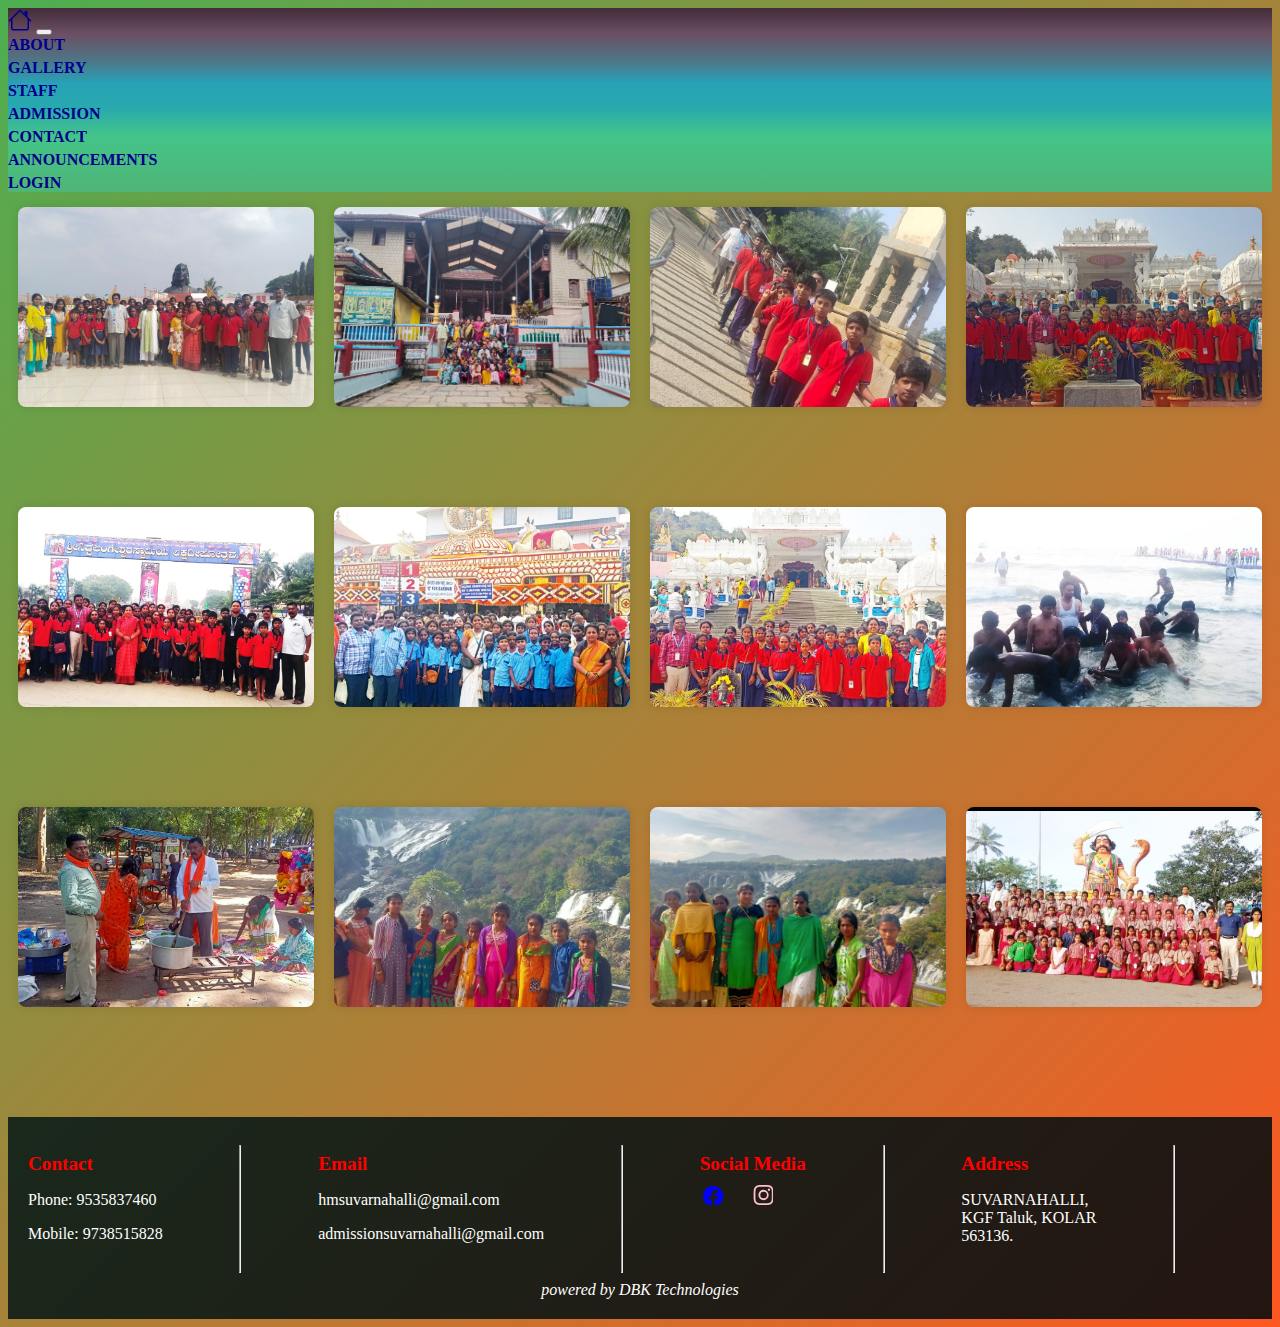
<file: trip.html>
<!DOCTYPE html>
<html lang="en">
<head>
    <meta charset="UTF-8">
    <meta name="viewport" content="width=device-width, initial-scale=1.0">
    <title>TOUR</title>
    <link href="https://cdn.jsdelivr.net/npm/bootstrap@5.3.2/dist/css/bootstrap.min.css" rel="stylesheet" integrity="sha384-T3c6CoIi6uLrA9TneNEoa7RxnatzjcDSCmG1MXxSR1GAsXEV/Dwwykc2MPK8M2HN" crossorigin="anonymous">
    <link rel="stylesheet" href="./style.css"/>
   
</head>
<body style="background: linear-gradient(135deg, #4CAF50, #FF5722);">
    <style>
      .fflleeexx{
         
      margin: 0;
      padding: 0;
      
      display: flex;
      flex-wrap: wrap;
      justify-content: space-around;
      align-items: flex-start;
      min-height: 100vh;
     
    

      }
    
        .grid-item {
          flex: 0 0 calc(25% - 20px); /* 25% width with some spacing between items */
          margin: 10px;
          box-sizing: border-box;
        }
    
        img {
          width: 100%;
          height: 200px;
          object-fit: cover; /* Maintain aspect ratio and cover the container */
          border-radius: 8px;
          box-shadow: 0 0 10px rgba(0, 0, 0, 0.1);
        }

        @media (max-width: 768px) {
      .grid-item {
        flex: 0 0 calc(100% - 20px); /* 50% width for two items per row */
      }
    }
      </style>
    
    <div class="sticky-top">
        <nav class="navbar navbar-expand-sm bg-body-tertiary"  >
            
            <div class="container-fluid" style="background-image: linear-gradient(to top, #4fb576 0%, #44c489 30%, #28a9ae 46%, #28a2b7 59%, #4c7788 71%, #6c4f63 86%, #432c39 100%);"  >
                
                <a class="navbar-brand"   href="./index.html" ><i class="bi bi-house"></i><svg xmlns="http://www.w3.org/2000/svg" width="24" height="24" fill="darkblue" class="bi bi-house" viewBox="0 0 16 16">
                  <path d="M8.707 1.5a1 1 0 0 0-1.414 0L.646 8.146a.5.5 0 0 0 .708.708L2 8.207V13.5A1.5 1.5 0 0 0 3.5 15h9a1.5 1.5 0 0 0 1.5-1.5V8.207l.646.647a.5.5 0 0 0 .708-.708L13 5.793V2.5a.5.5 0 0 0-.5-.5h-1a.5.5 0 0 0-.5.5v1.293zM13 7.207V13.5a.5.5 0 0 1-.5.5h-9a.5.5 0 0 1-.5-.5V7.207l5-5z"/>
                </svg></a> 
              <button class="navbar-toggler" type="button" data-bs-toggle="collapse" data-bs-target="#navbarNav" aria-controls="navbarNav" aria-expanded="false" aria-label="Toggle navigation">
                <span class="navbar-toggler-icon"></span>
              </button>
              <div class="collapse navbar-collapse" id="navbarNav" style="justify-content: space-evenly;" >
                <ul class="navbar-nav" style=" font-size:medium">
                  
                  <li class="nav-item"  style="margin-right: 30px;">
                    <a class="nav-link" href="./about.html">ABOUT</a>
                  </li>
                  <li class="nav-item"  style="margin-right: 30px;">
                    <a class="nav-link" href="./gallery.html">GALLERY</a>
                  </li>
                  <li class="nav-item"  style="margin-right: 30px;">
                    <a class="nav-link" href="./staff.html">STAFF</a>
                  </li>
                  <li class="nav-item"  style="margin-right: 30px;">
                    <a class="nav-link" href="./admission.html">ADMISSION</a>
                  </li>
                  <li class="nav-item"  style="margin-right: 30px;">
                    <a class="nav-link" href="#ftr">CONTACT</a>
                  </li>
                  <li class="nav-item"  style="margin-right: 30px;">
                    <a class="nav-link" href="index.html#acs">ANNOUNCEMENTS</a>
                  </li>
                  <li class="nav-item"  style="margin-right: 30px;">
                    <a class="nav-link" href="index.html#lgn">LOGIN</a>
                  </li>
                </ul>
              </div>
            </div>
        
          </nav></div>

   <div class="fflleeexx">       
  <div class="grid-item">
    <img src="./images/TOUR/ad1.jpg" alt="Image 1">
  </div>
  <div class="grid-item">
    <img src="./images/TOUR/ad2.jpg" alt="Image 2">
  </div>
  <div class="grid-item">
    <img src="./images/TOUR/ad3.jpg" alt="Image 3">
  </div>
  <div class="grid-item">
    <img src="./images/TOUR/ad4.jpg" alt="Image 1">
  </div>
  <div class="grid-item">
    <img src="./images/TOUR/ad5.jpg" alt="Image 2">
  </div>
  <div class="grid-item">
    <img src="./images/TOUR/ad6.jpg" alt="Image 3">
  </div>
  <div class="grid-item">
    <img src="./images/TOUR/ad7.jpg" alt="Image 1">
  </div>
  <div class="grid-item">
    <img src="./images/TOUR/ad8.jpg" alt="Image 2">
  </div>
  <div class="grid-item">
    <img src="./images/TOUR/ad9.jpg" alt="Image 3">
  </div>
  <div class="grid-item">
    <img src="./images/TOUR/ad10.jpg" alt="Image 1">
  </div>
  <div class="grid-item">
    <img src="./images/TOUR/ad11.jpg" alt="Image 2">
  </div>
  <div class="grid-item">
    <img src="./images/TOUR/ad12.jpg" alt="Image 3">
  </div>
</div> 

<div>
  <footer id="ftr" class="footerr">
      <div class="container">
          <div class="footerr-content">
              <div class="footerr-section">
                  <h2 style="color:red;">Contact </h2>
                  <p style="font-size:medium;">Phone: 9535837460</p>
                  <p style="font-size:medium;">Mobile: 9738515828</p>
              </div><hr/>
              <div class="footerr-section">
                  <h2 style="color:red;">Email </h2>
                  <p style="font-size:medium;">hmsuvarnahalli@gmail.com</p>
                  <p style="font-size:medium;">admissionsuvarnahalli@gmail.com</p>
                      
                  
              </div><hr/>
              <div class="footerr-section">
                  <h2 style="color:red;">Social Media</h2>
                  <a href="https://www.facebook.com/profile.php?id=100090233674229&mibextid=rS40aB7S9Ucbxw6v"><i class="bi bi-facebook"></i><svg xmlns="http://www.w3.org/2000/svg" width="25" height="19" fill="blue" class="bi bi-facebook" viewBox="0 0 15 15">
                      <path d="M16 8.049c0-4.446-3.582-8.05-8-8.05C3.58 0-.002 3.603-.002 8.05c0 4.017 2.926 7.347 6.75 7.951v-5.625h-2.03V8.05H6.75V6.275c0-2.017 1.195-3.131 3.022-3.131.876 0 1.791.157 1.791.157v1.98h-1.009c-.993 0-1.303.621-1.303 1.258v1.51h2.218l-.354 2.326H9.25V16c3.824-.604 6.75-3.934 6.75-7.951"/>
                    </svg></a>&nbsp&nbsp&nbsp&nbsp&nbsp&nbsp
                    <a href="https://instagram.com/ghpssuvarnahalli?igshid=OGQ5ZDc2ODk2ZA=="><i class="bi bi-instagram"></i><svg xmlns="http://www.w3.org/2000/svg" width="20" height="20" fill="pink" class="bi bi-instagram" viewBox="0 0 15 16">
                      <path d="M8 0C5.829 0 5.556.01 4.703.048 3.85.088 3.269.222 2.76.42a3.917 3.917 0 0 0-1.417.923A3.927 3.927 0 0 0 .42 2.76C.222 3.268.087 3.85.048 4.7.01 5.555 0 5.827 0 8.001c0 2.172.01 2.444.048 3.297.04.852.174 1.433.372 1.942.205.526.478.972.923 1.417.444.445.89.719 1.416.923.51.198 1.09.333 1.942.372C5.555 15.99 5.827 16 8 16s2.444-.01 3.298-.048c.851-.04 1.434-.174 1.943-.372a3.916 3.916 0 0 0 1.416-.923c.445-.445.718-.891.923-1.417.197-.509.332-1.09.372-1.942C15.99 10.445 16 10.173 16 8s-.01-2.445-.048-3.299c-.04-.851-.175-1.433-.372-1.941a3.926 3.926 0 0 0-.923-1.417A3.911 3.911 0 0 0 13.24.42c-.51-.198-1.092-.333-1.943-.372C10.443.01 10.172 0 7.998 0h.003zm-.717 1.442h.718c2.136 0 2.389.007 3.232.046.78.035 1.204.166 1.486.275.373.145.64.319.92.599.28.28.453.546.598.92.11.281.24.705.275 1.485.039.843.047 1.096.047 3.231s-.008 2.389-.047 3.232c-.035.78-.166 1.203-.275 1.485a2.47 2.47 0 0 1-.599.919c-.28.28-.546.453-.92.598-.28.11-.704.24-1.485.276-.843.038-1.096.047-3.232.047s-2.39-.009-3.233-.047c-.78-.036-1.203-.166-1.485-.276a2.478 2.478 0 0 1-.92-.598 2.48 2.48 0 0 1-.6-.92c-.109-.281-.24-.705-.275-1.485-.038-.843-.046-1.096-.046-3.233 0-2.136.008-2.388.046-3.231.036-.78.166-1.204.276-1.486.145-.373.319-.64.599-.92.28-.28.546-.453.92-.598.282-.11.705-.24 1.485-.276.738-.034 1.024-.044 2.515-.045v.002zm4.988 1.328a.96.96 0 1 0 0 1.92.96.96 0 0 0 0-1.92zm-4.27 1.122a4.109 4.109 0 1 0 0 8.217 4.109 4.109 0 0 0 0-8.217zm0 1.441a2.667 2.667 0 1 1 0 5.334 2.667 2.667 0 0 1 0-5.334"/>
                    </svg></a>
              </div><hr/>
              <div class="footerr-section">
                  <h2 style="color:red;">Address</h2>
                  <p style="font-size:medium;"> SUVARNAHALLI,<br>
                      KGF Taluk, KOLAR<br>
                      563136.</p>
              </div><hr/>
          </div><div style="font-style: italic;">powered by DBK Technologies</div>
      </div>
  </footer></div>
      
      </div>
      <script src="index.js" charset="UTF-8"></script>
            <script src="https://cdn.jsdelivr.net/npm/bootstrap@5.3.2/dist/js/bootstrap.bundle.min.js" integrity="sha384-C6RzsynM9kWDrMNeT87bh95OGNyZPhcTNXj1NW7RuBCsyN/o0jlpcV8Qyq46cDfL" crossorigin="anonymous"></script>
       
  </body>
  </html>
</file>
<file: style.css>
.heading{
    padding: 1%;
    background-image: linear-gradient(to left, #434343 0%, black 100%);
    text-align: center;
    font-size: 2rem;
    color:aliceblue;
    font-display: flex;
    font-weight: bolder;
    font-family:'Franklin Gothic Medium', 'Arial Narrow', Arial, sans-serif;
}
.nav-link{
    color:darkblue;
    font-weight:bolder;
    
}
.navbar-brand{
    color:darkblue;
    font-weight: bolder;
   
}


h4{
    color:brown;
}
p{
    font-size:larger;
}

.footerr {
    background: linear-gradient(135deg, #1a281c, #241511);
    color: #fff;
    text-align: center;
    padding: 20px;
    margin-top: 20px; /* Add some space between content and footer */
}

.footerr-content {
    display: flex;
    flex-wrap: wrap;
    justify-content: space-around;
    color: #fff;
}

.footerr-section {
    text-align: left;
    margin-bottom: 20px;
}

.footerr-section h2 {
    color: #fff;
    font-size: 1.2rem;
    margin-bottom: 10px;
}
@media (max-width: 767px) {
    .footerr-content {
        flex-direction: column;
        
    }

    .footerr-section {
        max-width: none; /* Remove maximum width on smaller screens */
    }
}

  

  h3 {
    font-size: 1.2em;
    margin-bottom: 10px;
  }

  ul {
    list-style: none;
    padding: 0;
    margin: 0;
    
  }

  li {
    margin-bottom: 5px;
    font-weight: bolder;
    color: darkblue;
    
  }

  a {
    color: #fff;
    text-decoration: none;
  }
.power{
    text-align: center;
    background: linear-gradient(135deg, #1b1c1b, #211e1d);
    font-style: italic;
    color: azure;
}
body{
    
    box-sizing: border-box;
}
#c1{
    display:flex;
    display: inline-block;
    border-left: 20px solid black ;
   
}
.card-title{
    font-style: italic;
    font-weight: bold;
}
.containerr {
    max-width: 1200px;
    margin: 0 auto;
}
</file>
